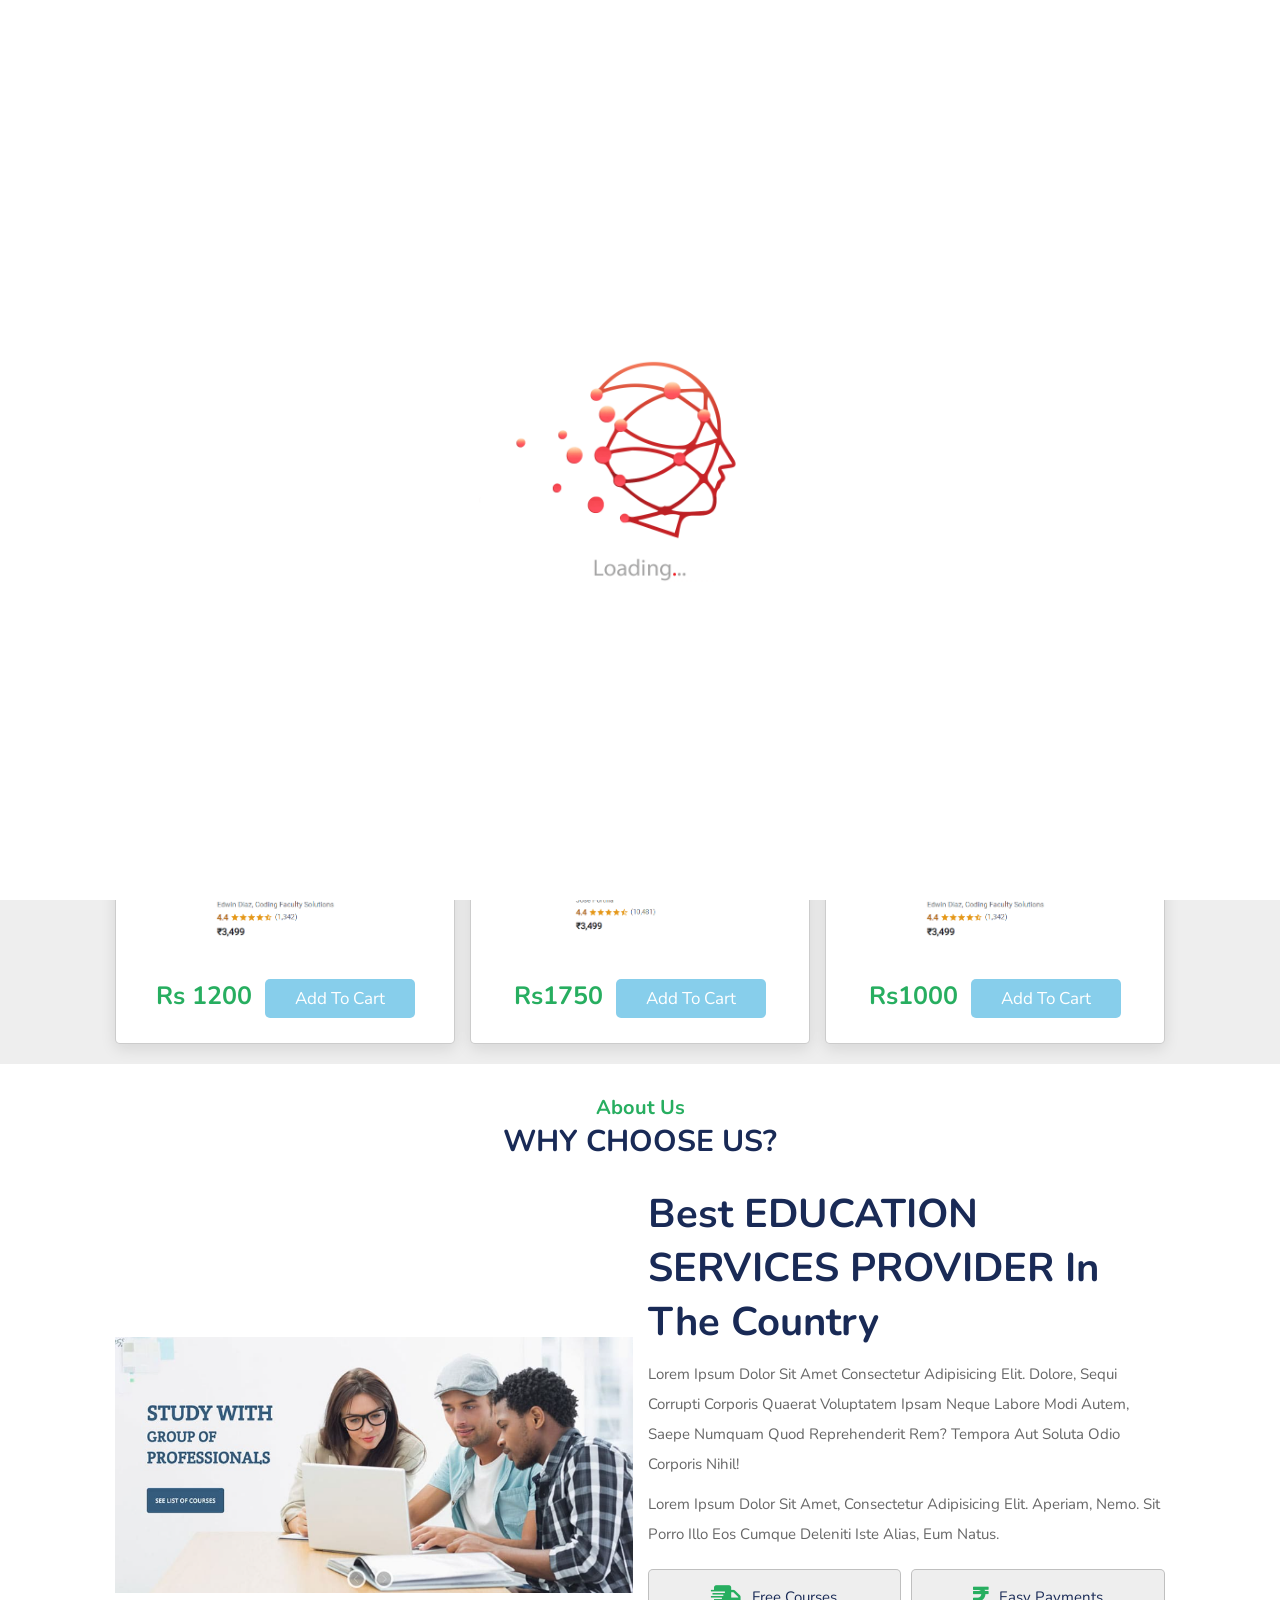
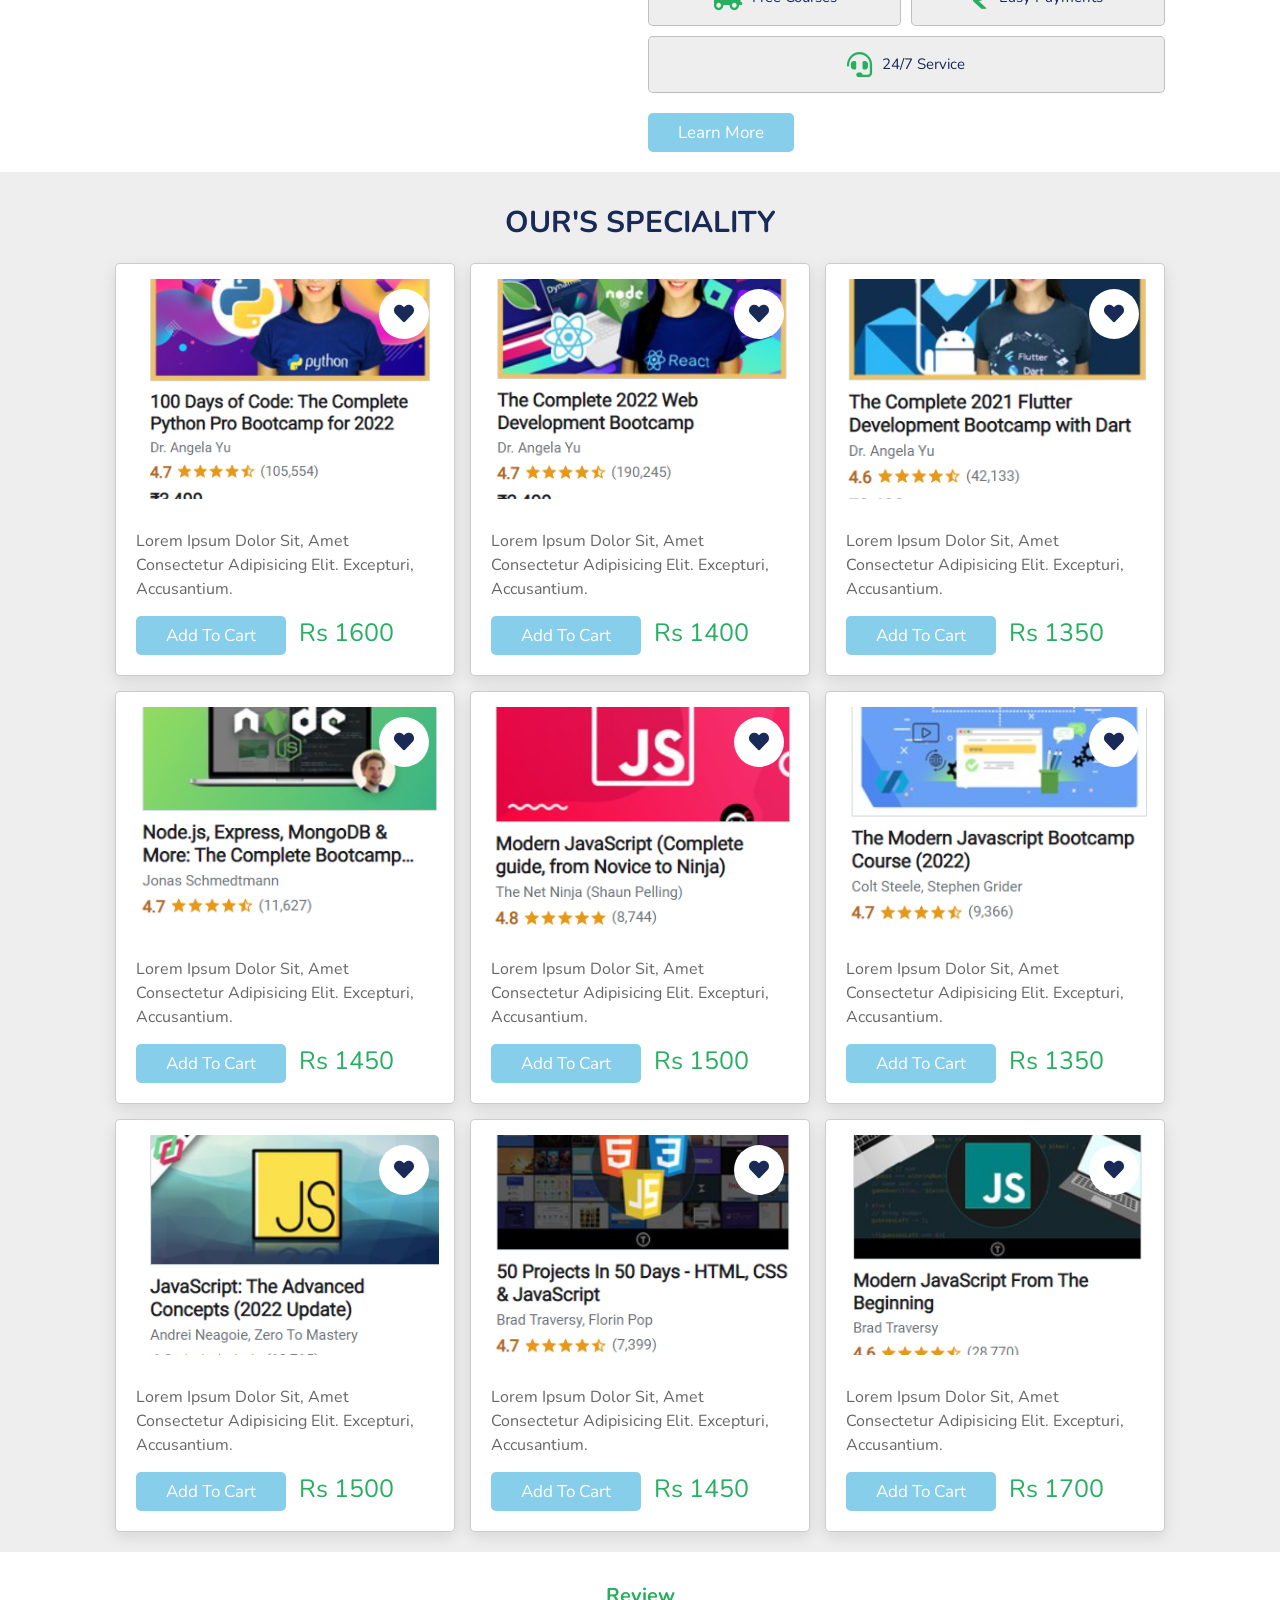
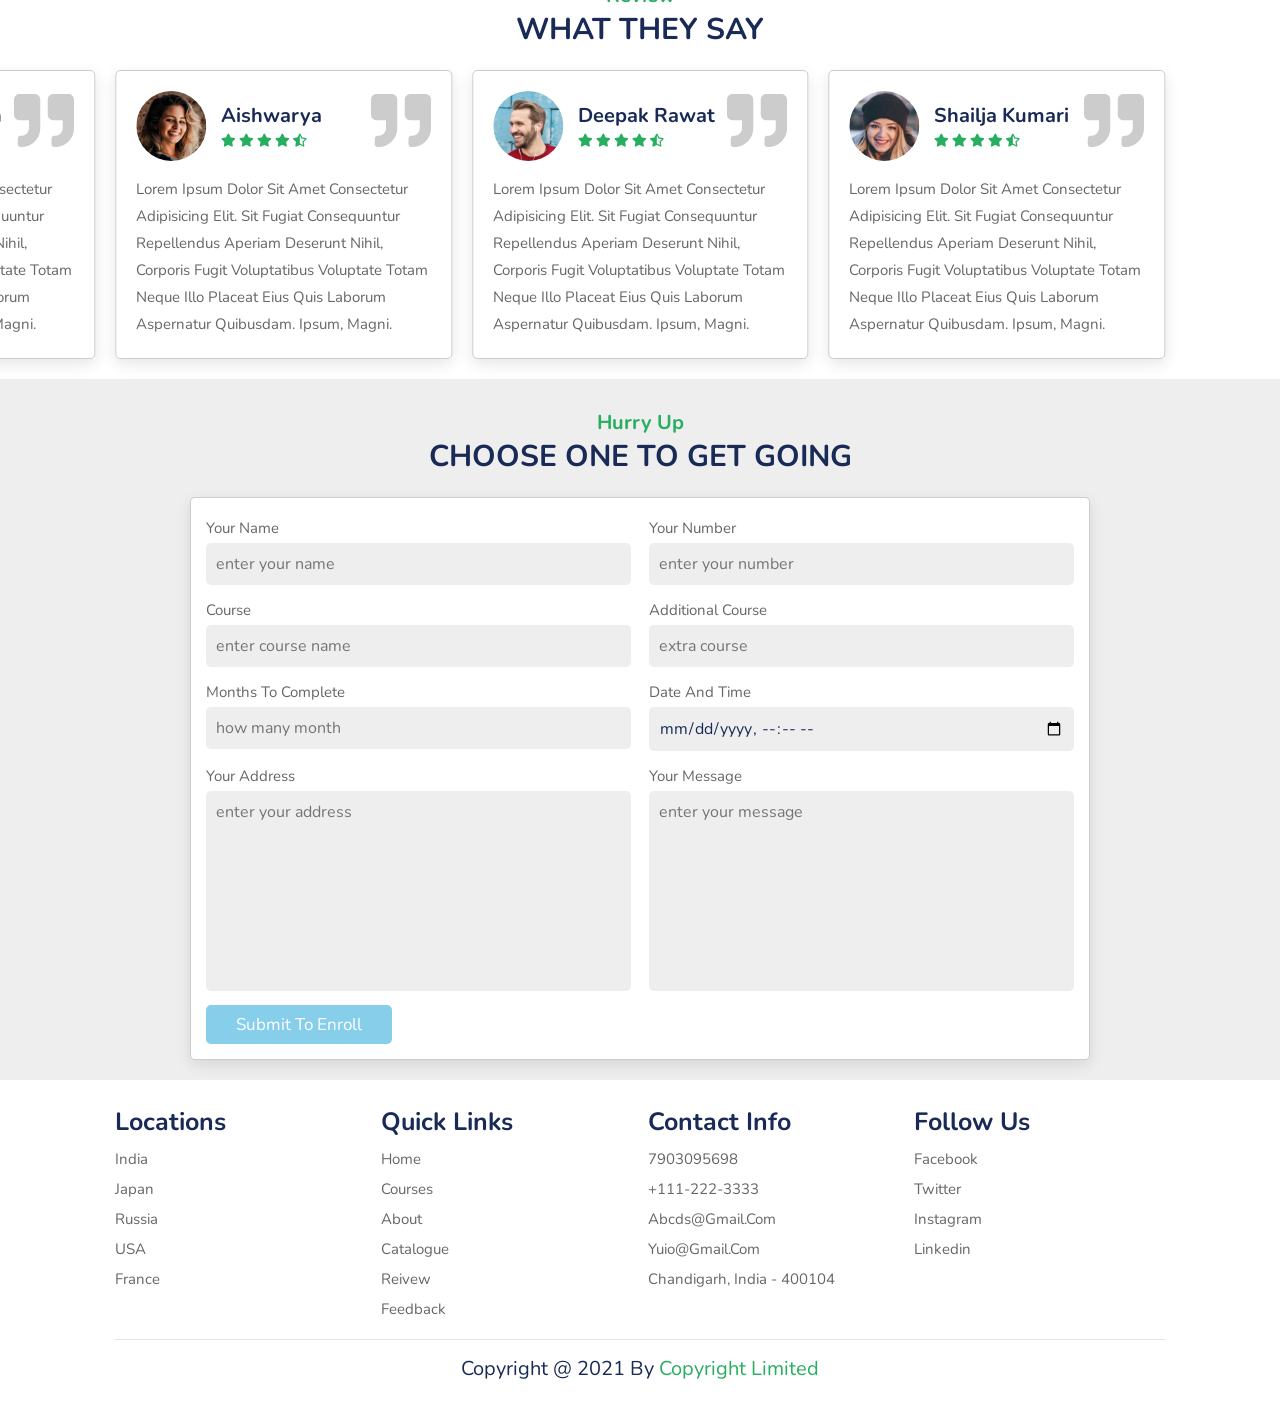
<file: index1.html>
<!DOCTYPE html>
<html lang="en">
<head>
    <meta charset="UTF-8">
    <meta http-equiv="X-UA-Compatible" content="IE=edge">
    <meta name="viewport" content="width=device-width, initial-scale=1.0">
    <title> Void Board </title>

    <link rel="stylesheet" href="https://unpkg.com/swiper/swiper-bundle.min.css" />

    <!-- font awesome cdn link  -->
    <link rel="stylesheet" href="https://cdnjs.cloudflare.com/ajax/libs/font-awesome/5.15.3/css/all.min.css">

    <!-- custom css file link  -->
    <link rel="stylesheet" href="style.css">
    <!-- <link rel="stylesheet" href="script.js"> -->

</head>
<body>
    
<!-- header section starts      -->

<header>

    <a href="#" class="logo"><i class="fas fa-book"></i>Void board</a>

    <nav class="navbar">
        <a class="#Home" href="/index1.html">home</a>
        <a href="/index3.html">courses</a>
        <a href="/index3.html">organization</a>
        <a href="/images/calendar.jpg">calendar</a>
        <a href="#">grade</a>
        <a href="/index1.html">about</a>
    </nav>

    <div class="icons">
        <i class="fas fa-bars" id="menu-bars"></i>
        <i class="fas fa-search" id="search-icon"></i>
        <a href="#" class="fas fa-heart"></a>
        <a href="#" class="fas fa-shopping-cart"></a>
    </div>

</header>

<!-- header section ends-->

<!-- search form  -->

<form action="" id="search-form">
    <input type="search" placeholder="search here..." name="" id="search-box">
    <label for="search-box" class="fas fa-search"></label>
    <i class="fas fa-times" id="close"></i>
</form>

<!-- home section starts  -->

<section class="home" id="home">

    <div class="swiper-container home-slider">

        <div class="swiper-wrapper wrapper">

            <div class="swiper-slide slide">
                <div class="content">
                    <span></span>
                    <h3></h3>
                    <p></p>
                   
                </div>
                <div class="image">
                    <img src="images/home-img-1.png" alt="">
                </div>
            </div>

            <div class="swiper-slide slide">
                <div class="content">
                    <span></span>
                    <h3></h3>
                    <p></p>
                  
                </div>
                <div class="image">
                    <img src="images/home-img-2.png" alt="">
                </div>
            </div>

            <div class="swiper-slide slide">
                <div class="content">
                    <span></span>
                    <h3></h3>
                    <p></p>
                   
                </div>
                <div class="image">
                    <img src="images/home-img-3.png" alt="">
                </div>
            </div>

        </div>

        <div class="swiper-pagination"></div>

    </div>

</section>

<!-- home section ends -->

<!-- dishes section starts  -->

<section class="dishes" id="dishes">

    <h3 class="sub-heading">  </h3>
    <h1 class="heading"> </h1>

    <div class="box-container">

        <div class="box">
            <a href="#" class="fas fa-heart"></a>
            <a href="#" class="fas fa-eye"></a>
            <img src="images/dish-1.png" alt="">
            <h3></h3>
            <div class="">
              
            </div>
            <span>Rs. 1200</span>
            <a href="#" class="btn">add to cart</a>
        </div>

        <div class="box">
            <a href="#" class="fas fa-heart"></a>
            <a href="#" class="fas fa-eye"></a>
            <img src="images/dish-2.png" alt="">
            <h3></h3>
            <div class="">
              
            </div>
            <span>Rs 1250</span>
            <a href="#" class="btn">add to cart</a>
        </div>

        <div class="box">
            <a href="#" class="fas fa-heart"></a>
            <a href="#" class="fas fa-eye"></a>
            <img src="images/dish-3.png" alt="">
            <h3></h3>
            <div class="">
              
            </div>
            <span>Rs 1150</span>
            <a href="#" class="btn">add to cart</a>
        </div>

        <div class="box">
            <a href="#" class="fas fa-heart"></a>
            <a href="#" class="fas fa-eye"></a>
            <img src="images/dish-4.png" alt="">
            <h3></h3>
            <div class="">
              
            </div>
            <span>Rs 1200</span>
            <a href="#" class="btn">add to cart</a>
        </div>

        <div class="box">
            <a href="#" class="fas fa-heart"></a>
            <a href="#" class="fas fa-eye"></a>
            <img src="images/dish-5.png" alt="">
            <h3></h3>
            <div class="">
             
            </div>
            <span>Rs1750</span>
            <a href="#" class="btn">add to cart</a>
        </div>

        <div class="box">
            <a href="#" class="fas fa-heart"></a>
            <a href="#" class="fas fa-eye"></a>
            <img src="images/dish-6.png" alt="">
            <h3></h3>
            <div class="">
           
            </div>
            <span>Rs1000</span>
            <a href="#" class="btn">add to cart</a>
        </div>

    </div>

</section>

<!-- dishes section ends -->

<!-- about section starts  -->

<section class="about" id="about">

    <h3 class="sub-heading"> about us </h3>
    <h1 class="heading"> why choose us? </h1>

    <div class="row">

        <div class="image">
            <img src="images/about-img.png" alt="">
        </div>

        <div class="content">
            <h3>best EDUCATION SERVICES PROVIDER in the country</h3>
            <p>Lorem ipsum dolor sit amet consectetur adipisicing elit. Dolore, sequi corrupti corporis quaerat voluptatem ipsam neque labore modi autem, saepe numquam quod reprehenderit rem? Tempora aut soluta odio corporis nihil!</p>
            <p>Lorem ipsum dolor sit amet, consectetur adipisicing elit. Aperiam, nemo. Sit porro illo eos cumque deleniti iste alias, eum natus.</p>
            <div class="icons-container">
                <div class="icons">
                    <i class="fas fa-shipping-fast"></i>
                    <span>free courses</span>
                </div>
                <div class="icons">
                    <i class="fas fa-rupee-sign"></i>
                    <span>easy payments</span>
                </div>
                <div class="icons">
                    <i class="fas fa-headset"></i>
                    <span>24/7 service</span>
                </div>
            </div>
            <a href="#" class="btn">learn more</a>
        </div>

    </div>

</section>

<!-- about section ends -->

<!-- menu section starts  -->

<section class="menu" id="menu">

    <h3 class="sub-heading"> </h3>
    <h1 class="heading"> Our's speciality </h1>

    <div class="box-container">

        <div class="box">
            <div class="image">
                <img src="images/menu-1.jpg" alt="">
                <a href="#" class="fas fa-heart"></a>
            </div>
            <div class="content">
                <div class="stars">
                 
                </div>
                <h3></h3>
                <p>Lorem ipsum dolor sit, amet consectetur adipisicing elit. Excepturi, accusantium.</p>
                <a href="#" class="btn">add to cart</a>
                <span class="price">Rs 1600</span>
            </div>
        </div>

        <div class="box">
            <div class="image">
                <img src="images/menu-2.jpg" alt="">
                <a href="#" class="fas fa-heart"></a>
            </div>
            <div class="content">
                <div class="stars">
                  
                </div>
                <h3></h3>
                <p>Lorem ipsum dolor sit, amet consectetur adipisicing elit. Excepturi, accusantium.</p>
                <a href="#" class="btn">add to cart</a>
                <span class="price">Rs 1400</span>
            </div>
        </div>

        <div class="box">
            <div class="image">
                <img src="images/menu-3.png" alt="">
                <a href="#" class="fas fa-heart"></a>
            </div>
            <div class="content">
                <div class="stars">
                   
                </div>
                <h3></h3>
                <p>Lorem ipsum dolor sit, amet consectetur adipisicing elit. Excepturi, accusantium.</p>
                <a href="#" class="btn">add to cart</a>
                <span class="price">Rs 1350</span>
            </div>
        </div>

        <div class="box">
            <div class="image">
                <img src="images/menu-4.png" alt="">
                <a href="#" class="fas fa-heart"></a>
            </div>
            <div class="content">
                <div class="stars">
               
                </div>
                <h3></h3>
                <p>Lorem ipsum dolor sit, amet consectetur adipisicing elit. Excepturi, accusantium.</p>
                <a href="#" class="btn">add to cart</a>
                <span class="price">Rs 1450</span>
            </div>
        </div>

        <div class="box">
            <div class="image">
                <img src="images/menu-5.png" alt="">
                <a href="#" class="fas fa-heart"></a>
            </div>
            <div class="content">
                <div class="stars">
               
                </div>
                <h3></h3>
                <p>Lorem ipsum dolor sit, amet consectetur adipisicing elit. Excepturi, accusantium.</p>
                <a href="#" class="btn">add to cart</a>
                <span class="price">Rs 1500</span>
            </div>
        </div>

        <div class="box">
            <div class="image">
                <img src="images/menu-6.png" alt="">
                <a href="#" class="fas fa-heart"></a>
            </div>
            <div class="content">
                <div class="stars">
              
                </div>
                <h3></h3>
                <p>Lorem ipsum dolor sit, amet consectetur adipisicing elit. Excepturi, accusantium.</p>
                <a href="#" class="btn">add to cart</a>
                <span class="price">Rs 1350</span>
            </div>
        </div>

        <div class="box">
            <div class="image">
                <img src="images/menu-7.png" alt="">
                <a href="#" class="fas fa-heart"></a>
            </div>
            <div class="content">
                <div class="stars">
                
                </div>
                <h3></h3>
                <p>Lorem ipsum dolor sit, amet consectetur adipisicing elit. Excepturi, accusantium.</p>
                <a href="#" class="btn">add to cart</a>
                <span class="price">Rs 1500</span>
            </div>
        </div>

        <div class="box">
            <div class="image">
                <img src="images/menu-8.png" alt="">
                <a href="#" class="fas fa-heart"></a>
            </div>
            <div class="content">
                <div class="stars">
                 
                </div>
                <h3></h3>
                <p>Lorem ipsum dolor sit, amet consectetur adipisicing elit. Excepturi, accusantium.</p>
                <a href="#" class="btn">add to cart</a>
                <span class="price">Rs 1450</span>
            </div>
        </div>

        <div class="box">
            <div class="image">
                <img src="images/menu-9.png" alt="">
                <a href="#" class="fas fa-heart"></a>
            </div>
            <div class="content">
                <div class="stars">
                   
                </div>
                <h3></h3>
                <p>Lorem ipsum dolor sit, amet consectetur adipisicing elit. Excepturi, accusantium.</p>
                <a href="#" class="btn">add to cart</a>
                <span class="price">Rs 1700</span>
            </div>
        </div>

    </div>

</section>

<!-- menu section ends -->

<!-- review section starts  -->

<section class="review" id="review">

    <h3 class="sub-heading">  review </h3>
    <h1 class="heading"> what they say </h1>

    <div class="swiper-container review-slider">

        <div class="swiper-wrapper">

            <div class="swiper-slide slide">
                <i class="fas fa-quote-right"></i>
                <div class="user">
                    <img src="images/pic-1.png" alt="">
                    <div class="user-info">
                        <h3>Deepak Rawat</h3>
                        <div class="stars">
                            <i class="fas fa-star"></i>
                            <i class="fas fa-star"></i>
                            <i class="fas fa-star"></i>
                            <i class="fas fa-star"></i>
                            <i class="fas fa-star-half-alt"></i>
                        </div>
                    </div>
                </div>
                <p>Lorem ipsum dolor sit amet consectetur adipisicing elit. Sit fugiat consequuntur repellendus aperiam deserunt nihil, corporis fugit voluptatibus voluptate totam neque illo placeat eius quis laborum aspernatur quibusdam. Ipsum, magni.</p>
            </div>

            <div class="swiper-slide slide">
                <i class="fas fa-quote-right"></i>
                <div class="user">
                    <img src="images/pic-2.png" alt="">
                    <div class="user-info">
                        <h3>Shailja Kumari</h3>
                        <div class="stars">
                            <i class="fas fa-star"></i>
                            <i class="fas fa-star"></i>
                            <i class="fas fa-star"></i>
                            <i class="fas fa-star"></i>
                            <i class="fas fa-star-half-alt"></i>
                        </div>
                    </div>
                </div>
                <p>Lorem ipsum dolor sit amet consectetur adipisicing elit. Sit fugiat consequuntur repellendus aperiam deserunt nihil, corporis fugit voluptatibus voluptate totam neque illo placeat eius quis laborum aspernatur quibusdam. Ipsum, magni.</p>
            </div>

            <div class="swiper-slide slide">
                <i class="fas fa-quote-right"></i>
                <div class="user">
                    <img src="images/pic-3.png" alt="">
                    <div class="user-info">
                        <h3>Jaspreet Singh</h3>
                        <div class="stars">
                            <i class="fas fa-star"></i>
                            <i class="fas fa-star"></i>
                            <i class="fas fa-star"></i>
                            <i class="fas fa-star"></i>
                            <i class="fas fa-star-half-alt"></i>
                        </div>
                    </div>
                </div>
                <p>Lorem ipsum dolor sit amet consectetur adipisicing elit. Sit fugiat consequuntur repellendus aperiam deserunt nihil, corporis fugit voluptatibus voluptate totam neque illo placeat eius quis laborum aspernatur quibusdam. Ipsum, magni.</p>
            </div>

            <div class="swiper-slide slide">
                <i class="fas fa-quote-right"></i>
                <div class="user">
                    <img src="images/pic-4.png" alt="">
                    <div class="user-info">
                        <h3>Aishwarya</h3>
                        <div class="stars">
                            <i class="fas fa-star"></i>
                            <i class="fas fa-star"></i>
                            <i class="fas fa-star"></i>
                            <i class="fas fa-star"></i>
                            <i class="fas fa-star-half-alt"></i>
                        </div>
                    </div>
                </div>
                <p>Lorem ipsum dolor sit amet consectetur adipisicing elit. Sit fugiat consequuntur repellendus aperiam deserunt nihil, corporis fugit voluptatibus voluptate totam neque illo placeat eius quis laborum aspernatur quibusdam. Ipsum, magni.</p>
            </div>

        </div>

    </div>
    
</section>

<!-- review section ends -->

<!-- order section starts  -->

<section class="order" id="order">

    <h3 class="sub-heading"> Hurry Up </h3>
    <h1 class="heading"> Choose one to get going </h1>

    <form action="">

        <div class="inputBox">
            <div class="input">
                <span>your name</span>
                <input type="text" placeholder="enter your name">
            </div>
            <div class="input">
                <span>your number</span>
                <input type="number" placeholder="enter your number">
            </div>
        </div>
        <div class="inputBox">
            <div class="input">
                <span> Course</span>
                <input type="text" placeholder="enter course name">
            </div>
            <div class="input">
                <span>additional Course</span>
                <input type="test" placeholder="extra course">
            </div>
        </div>
        <div class="inputBox">
            <div class="input">
                <span>Months to complete</span>
                <input type="number" placeholder="how many month">
            </div>
            <div class="input">
                <span>date and time</span>
                <input type="datetime-local">
            </div>
        </div>
        <div class="inputBox">
            <div class="input">
                <span>your address</span>
                <textarea name="" placeholder="enter your address" id="" cols="30" rows="10"></textarea>
            </div>
            <div class="input">
                <span>your message</span>
                <textarea name="" placeholder="enter your message" id="" cols="30" rows="10"></textarea>
            </div>
        </div>

        <input type="submit" value="Submit to Enroll" class="btn">

    </form>

</section>

<!-- order section ends -->

<!-- footer section starts  -->

<section class="footer">

    <div class="box-container">

        <div class="box">
            <h3>locations</h3>
            <a href="#">india</a>
            <a href="#">japan</a>
            <a href="#">russia</a>
            <a href="#">USA</a>
            <a href="#">france</a>
        </div>

        <div class="box">
            <h3>quick links</h3>
            <a href="#">home</a>
            <a href="#">courses</a>
            <a href="#">about</a>
            <a href="#">catalogue</a>
            <a href="#">reivew</a>
            <a href="#">feedback</a>
        </div>

        <div class="box">
            <h3>contact info</h3>
            <a href="#">7903095698</a>
            <a href="#">+111-222-3333</a>
            <a href="#">abcds@gmail.com</a>
            <a href="#">yuio@gmail.com</a>
            <a href="https://www.googlemap.com/">chandigarh, india - 400104</a>
        </div>

        <div class="box">
            <h3>follow us</h3>
            <a href="https://www.facebook.com/">facebook</a>
            <a href="https://www.twitter.com/">twitter</a>
            <a href="https://www.instagram.com/">instagram</a>
            <a href="https://www.linkedin.com/">linkedin</a>
        </div>

    </div>

    <div class="credit"> copyright @ 2021 by <span>Copyright limited</span> </div>

</section>

<!-- footer section ends -->

<!-- loader part  -->
<div class="loader-container">
    <img src="images/loader.gif" alt="">
</div>







<script src="https://unpkg.com/swiper/swiper-bundle.min.js"></script>

<!-- custom js file link  -->
<script src="script.js"></script>

</body>
</html>
</file>
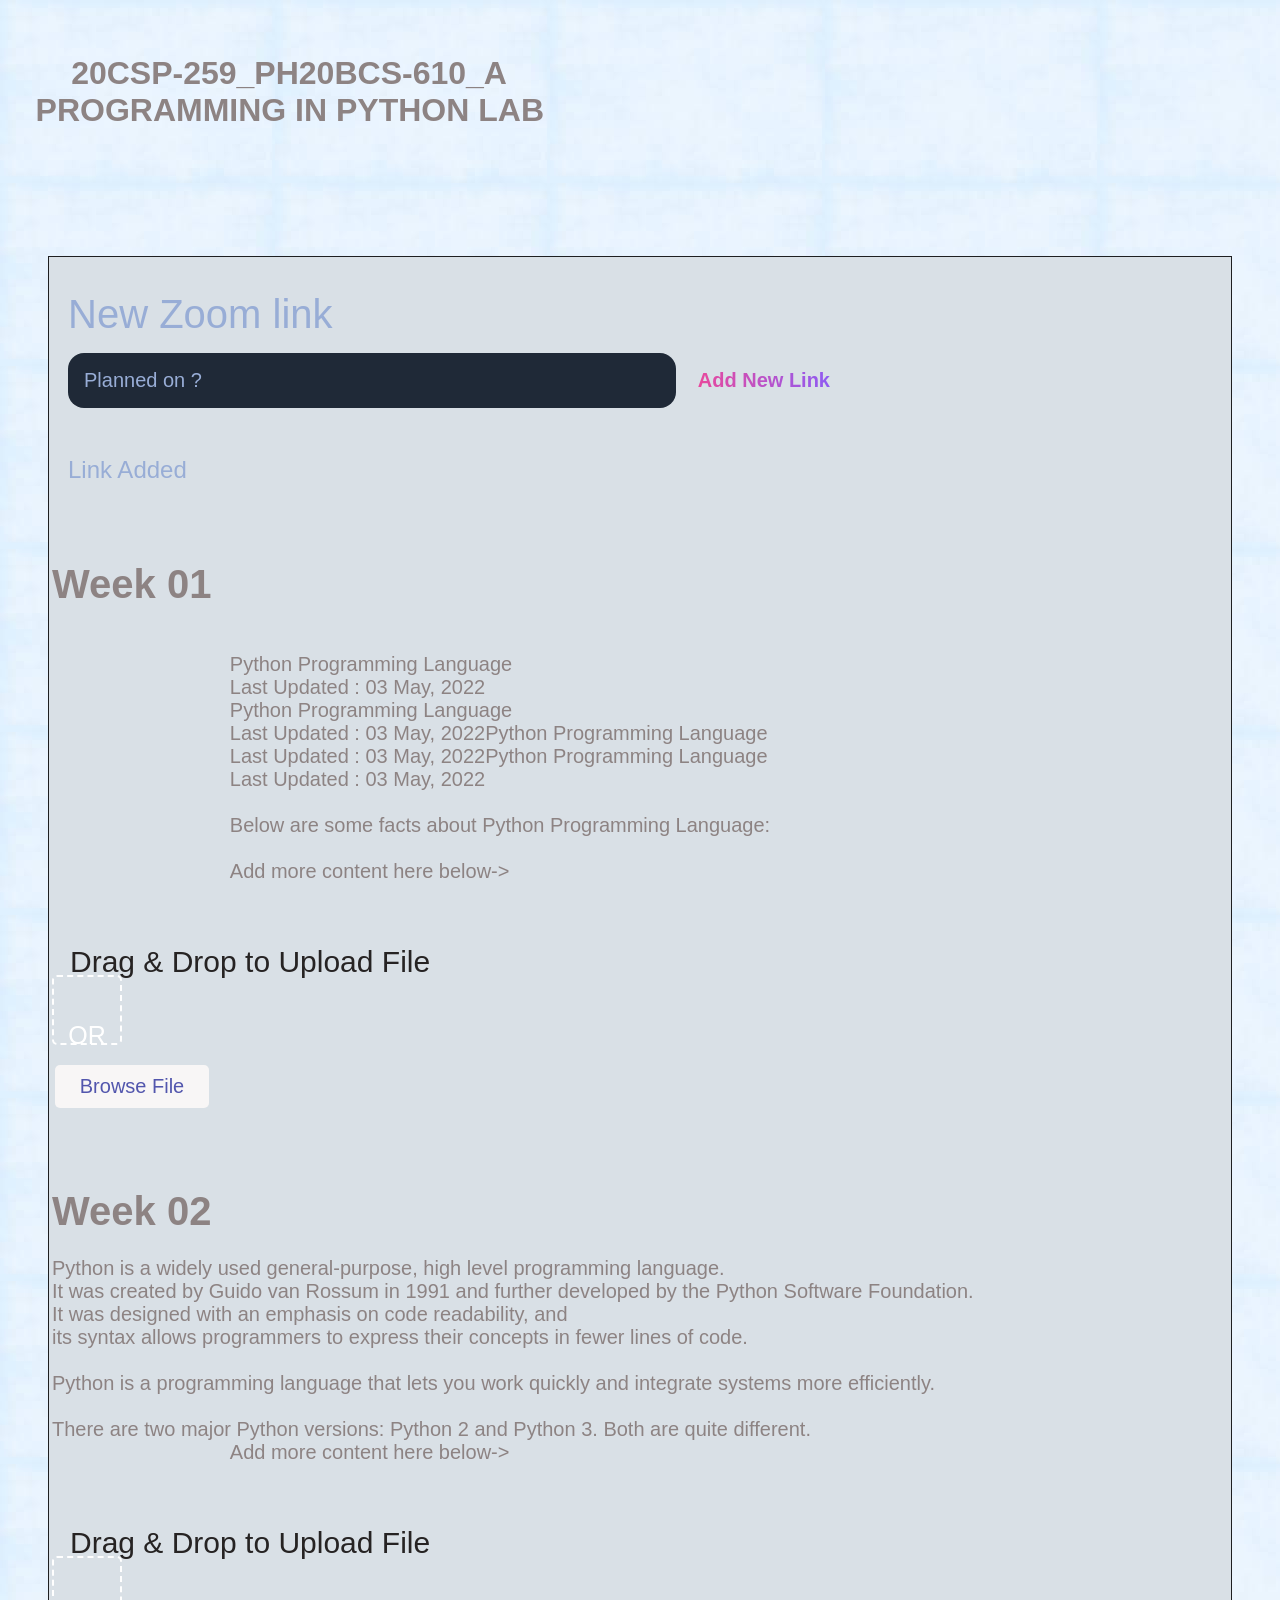
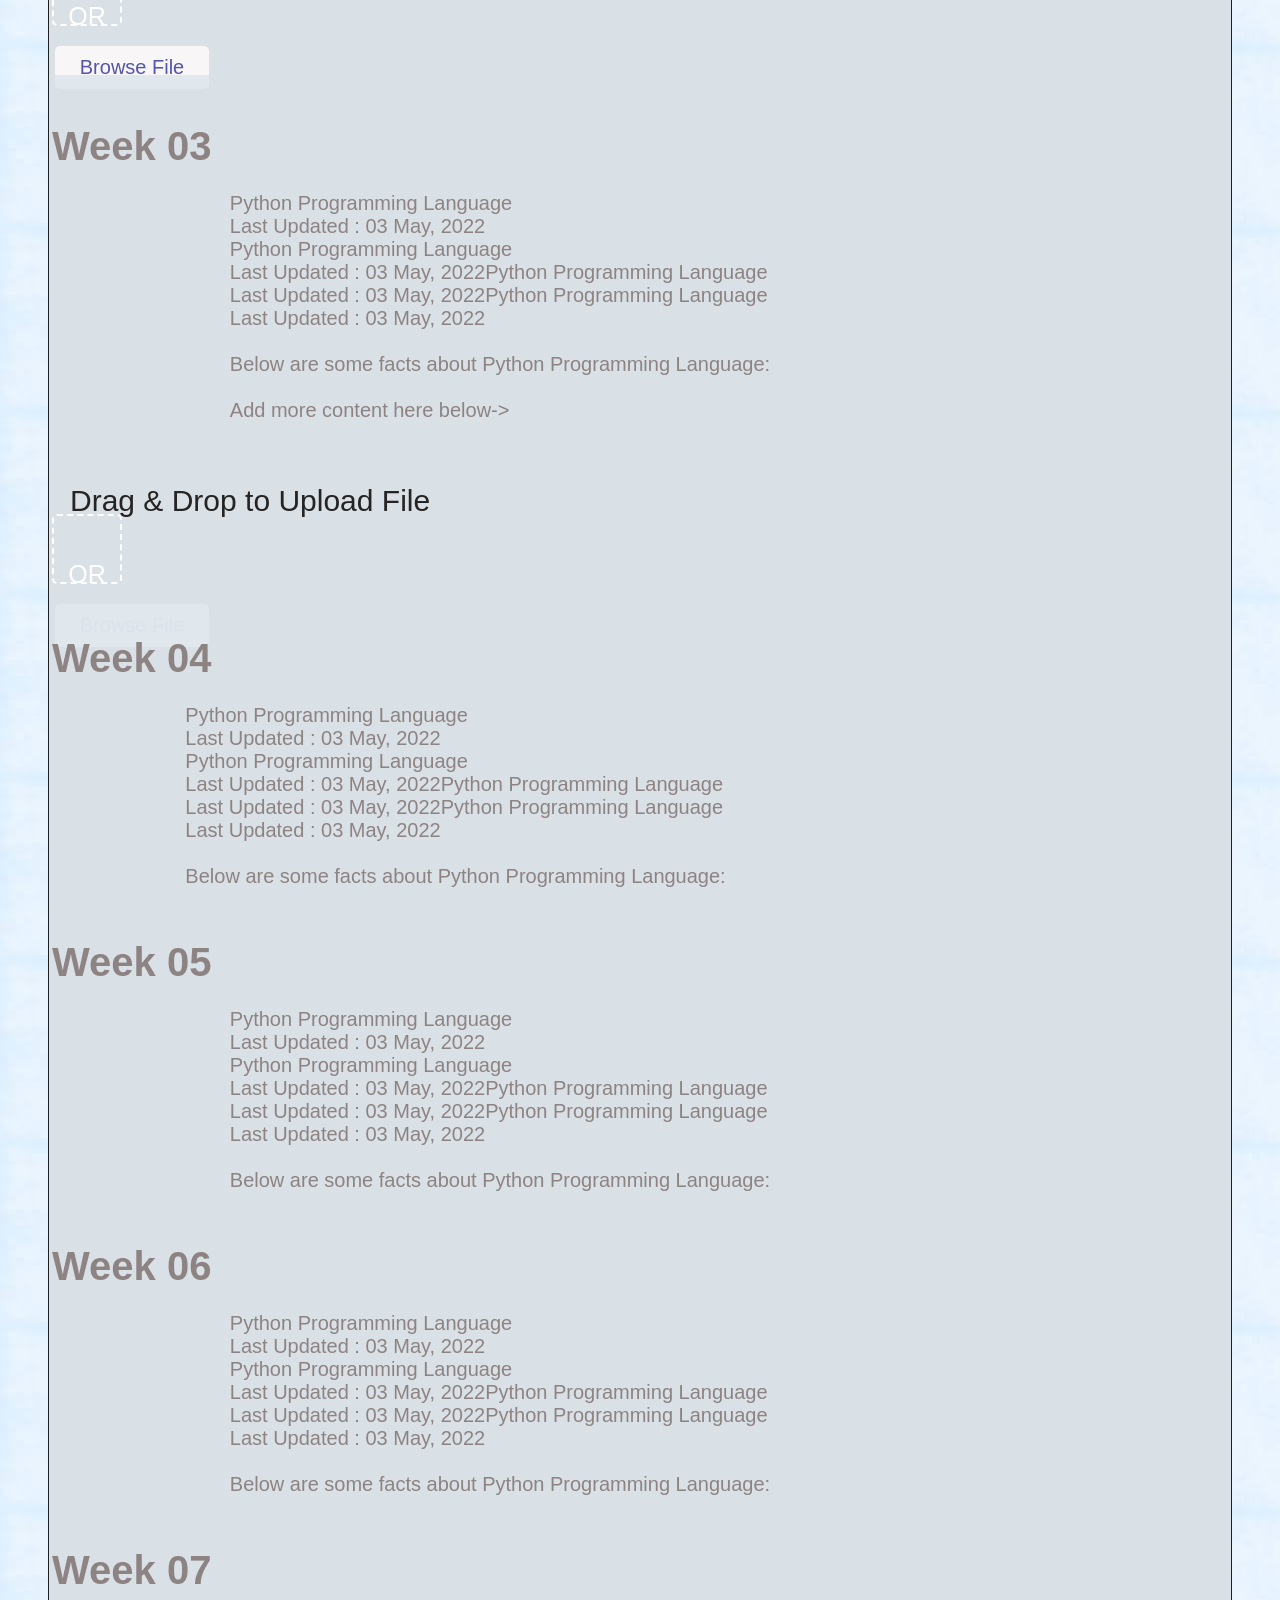
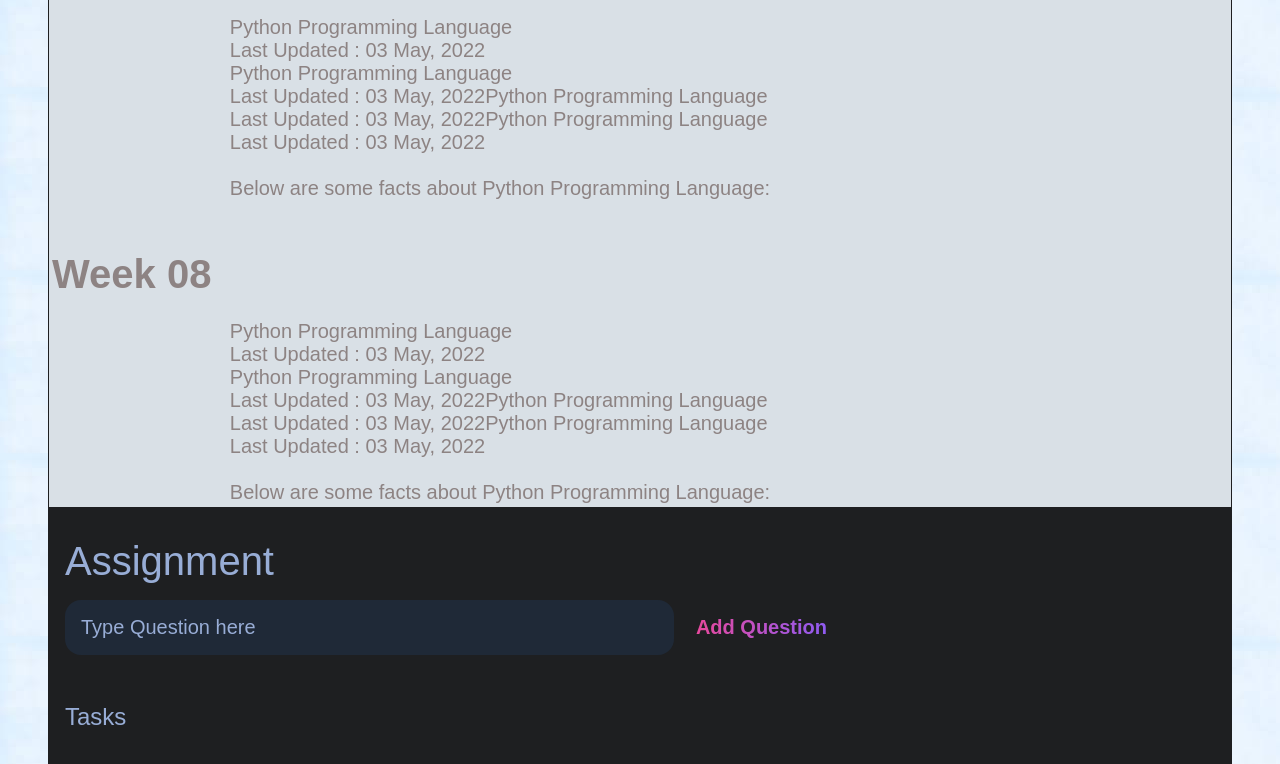
<file: index4.html>
<!DOCTYPE html>
<html lang="en">
<head>
	<meta charset="UTF-8">
	<meta http-equiv="X-UA-Compatible" content="IE=edge">
	<meta name="viewport" content="width=device-width, initial-scale=1.0">
	<title>Course</title>

	<link rel="stylesheet" href="main4.css" />
</head>
<style>
	body {
	  background-image: url('/images/8085.jpg');
	  
	}
	</style>
<body>
<pre>                                   <h1>
	20CSP-259_PH20BCS-610_A
    PROGRAMMING IN PYTHON LAB
	</h1>

	<p></p>
	</pre>

	          
	<div class="grid-container">
		<div class="grid-item">
			<header>
				<h1>New Zoom link</h1>
				<form id="new-task-form">
					<input 
						type="text" 
						name="new-task-input" 
						id="new-task-input" 
						placeholder="Planned on ?" />
					<input 
						type="submit"
						id="new-task-submit" 
						value="Add New Link" />
				</form>
			</header>
			<main>
				<section class="task-list">
					<h2>Link Added</h2>
		
					<div id="tasks">
		
						<!-- <div class="task">
							<div class="content">
								<input 
									type="text" 
									class="text" 
									value="A new task"
									readonly>
							</div>
							<div class="actions">
								<button class="edit">Edit</button>
								<button class="delete">Delete</button>
							</div>
						</div> -->
		
					</div>
				</section>
			</main>
			<pre>
			<p>
<h1>Week 01</h1>
		
				Python Programming Language
				Last Updated : 03 May, 2022
				Python Programming Language
				Last Updated : 03 May, 2022Python Programming Language
				Last Updated : 03 May, 2022Python Programming Language
				Last Updated : 03 May, 2022
				
				Below are some facts about Python Programming Language:

				<label for="fname">Add more content here below</label>-><input type="text" id="fname" name="fname"><br><br>
			
				<div class="drag-area">
					<div class="icon"><i class="fas fa-cloud-upload-alt"></i></div>
					<header>Drag & Drop to Upload File</header>
					<span>OR</span>
					<button>Browse File</button>
					<input type="file" hidden>
				  </div>
				
               		  
			</p></pre>
			
		</div>
	  <div class="grid-item">
		<pre>
			<p>
<h1>Week 02</h1>
Python is a widely used general-purpose, high level programming language. 
It was created by Guido van Rossum in 1991 and further developed by the Python Software Foundation. 
It was designed with an emphasis on code readability, and 
its syntax allows programmers to express their concepts in fewer lines of code.

Python is a programming language that lets you work quickly and integrate systems more efficiently.

There are two major Python versions: Python 2 and Python 3. Both are quite different.
				<label for="fname">Add more content here below</label>-><input type="text" id="fname" name="fname"><br><br>
			
				<div class="drag-area">
					<div class="icon"><i class="fas fa-cloud-upload-alt"></i></div>
					<header>Drag & Drop to Upload File</header>
					<span>OR</span>
					<button>Browse File</button>
					<input type="file" hidden>
				  </div>
			</p></pre>
	  </div>
	  <div class="grid-item">
		<pre>
			<p>
<h1>Week 03</h1>				
				Python Programming Language
				Last Updated : 03 May, 2022
				Python Programming Language
				Last Updated : 03 May, 2022Python Programming Language
				Last Updated : 03 May, 2022Python Programming Language
				Last Updated : 03 May, 2022
				
				Below are some facts about Python Programming Language:
			
				<label for="fname">Add more content here below</label>-><input type="text" id="fname" name="fname"><br><br>
			
				<div class="drag-area">
					<div class="icon"><i class="fas fa-cloud-upload-alt"></i></div>
					<header>Drag & Drop to Upload File</header>
					<span>OR</span>
					<button>Browse File</button>
					<input type="file" hidden>
				  </div></p></pre>
	  </div>  
	  <div class="grid-item"><pre>
		<p>
<h1>Week 04</h1>			
			Python Programming Language
			Last Updated : 03 May, 2022
			Python Programming Language
			Last Updated : 03 May, 2022Python Programming Language
			Last Updated : 03 May, 2022Python Programming Language
			Last Updated : 03 May, 2022
			
			Below are some facts about Python Programming Language:</p></pre></div>
	  <div class="grid-item">
		<pre>
			<p>
<h1>Week 05</h1>
				Python Programming Language
				Last Updated : 03 May, 2022
				Python Programming Language
				Last Updated : 03 May, 2022Python Programming Language
				Last Updated : 03 May, 2022Python Programming Language
				Last Updated : 03 May, 2022
				
				Below are some facts about Python Programming Language:</p></pre>
	  </div>
	  <div class="grid-item">
		<pre>
			<p>
<h1>Week 06</h1>
				Python Programming Language
				Last Updated : 03 May, 2022
				Python Programming Language
				Last Updated : 03 May, 2022Python Programming Language
				Last Updated : 03 May, 2022Python Programming Language
				Last Updated : 03 May, 2022
				
				Below are some facts about Python Programming Language:</p></pre>
	  </div>  
	  <div class="grid-item">
		<pre>
			<p>
<h1>Week 07</h1>
				Python Programming Language
				Last Updated : 03 May, 2022
				Python Programming Language
				Last Updated : 03 May, 2022Python Programming Language
				Last Updated : 03 May, 2022Python Programming Language
				Last Updated : 03 May, 2022
				
				Below are some facts about Python Programming Language:</p></pre>
	  </div>
	  <div class="grid-item">
		<pre>
			<p>
<h1>Week 08</h1>
				Python Programming Language
				Last Updated : 03 May, 2022
				Python Programming Language
				Last Updated : 03 May, 2022Python Programming Language
				Last Updated : 03 May, 2022Python Programming Language
				Last Updated : 03 May, 2022
				
				Below are some facts about Python Programming Language:</p></pre>
	  </div>
	 

	<header>
		<h1>Assignment</h1>
		<form id="new-task-form">
			<input 
				type="text" 
				name="new-task-input" 
				id="new-task-input" 
				placeholder="Type Question here" />
			<input 
				type="submit"
				id="new-task-submit" 
				value="Add Question" />
		</form>
	</header>
	<main>
		<section class="task-list">
			<h2>Tasks </h2>

			<div id="Question Added">

				<!-- <div class="task">
					<div class="content">
						<input 
							type="text" 
							class="text" 
							value="A new task"
							readonly>
					</div>
					<div class="actions">
						<button class="edit">Edit</button>
						<button class="delete">Delete</button>
					</div>
				</div> -->

			</div>
		</section>
	</main>

	<script src="main4.js"></script>
</body>
</html>
</file>
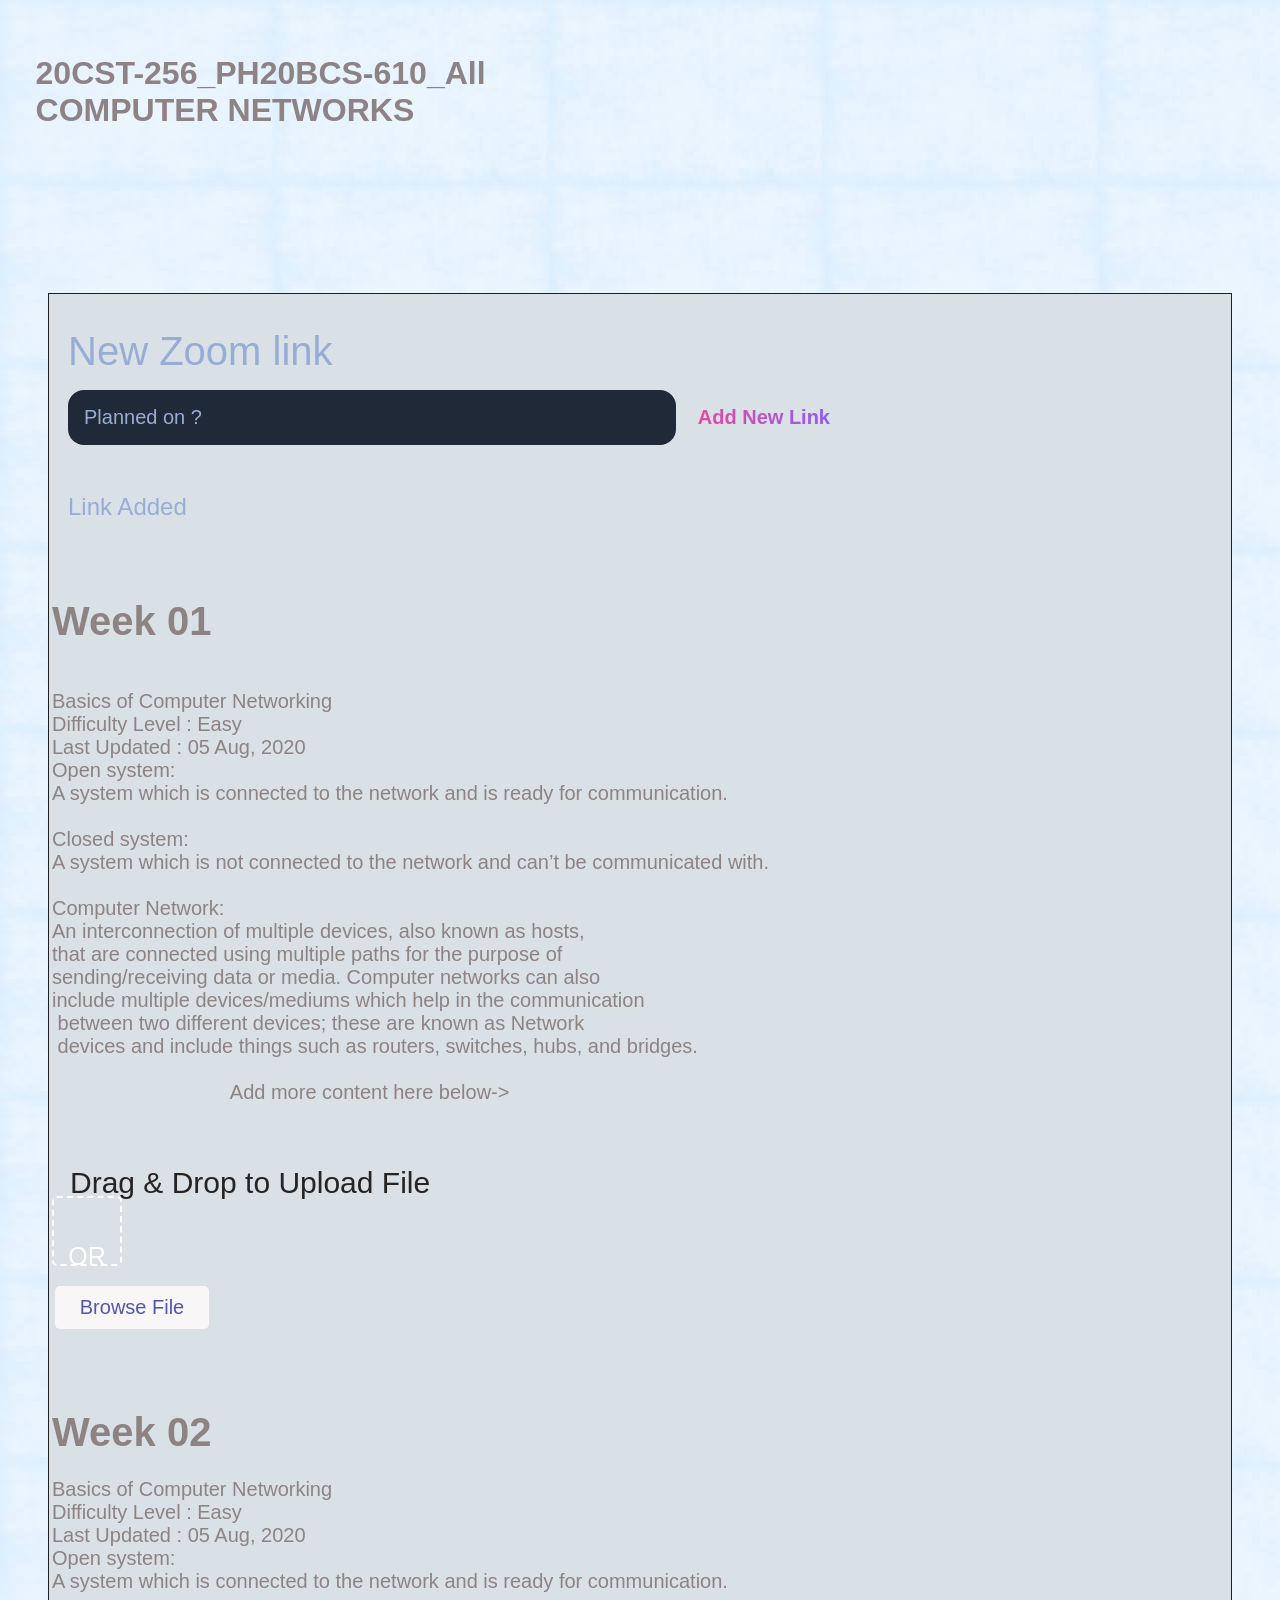
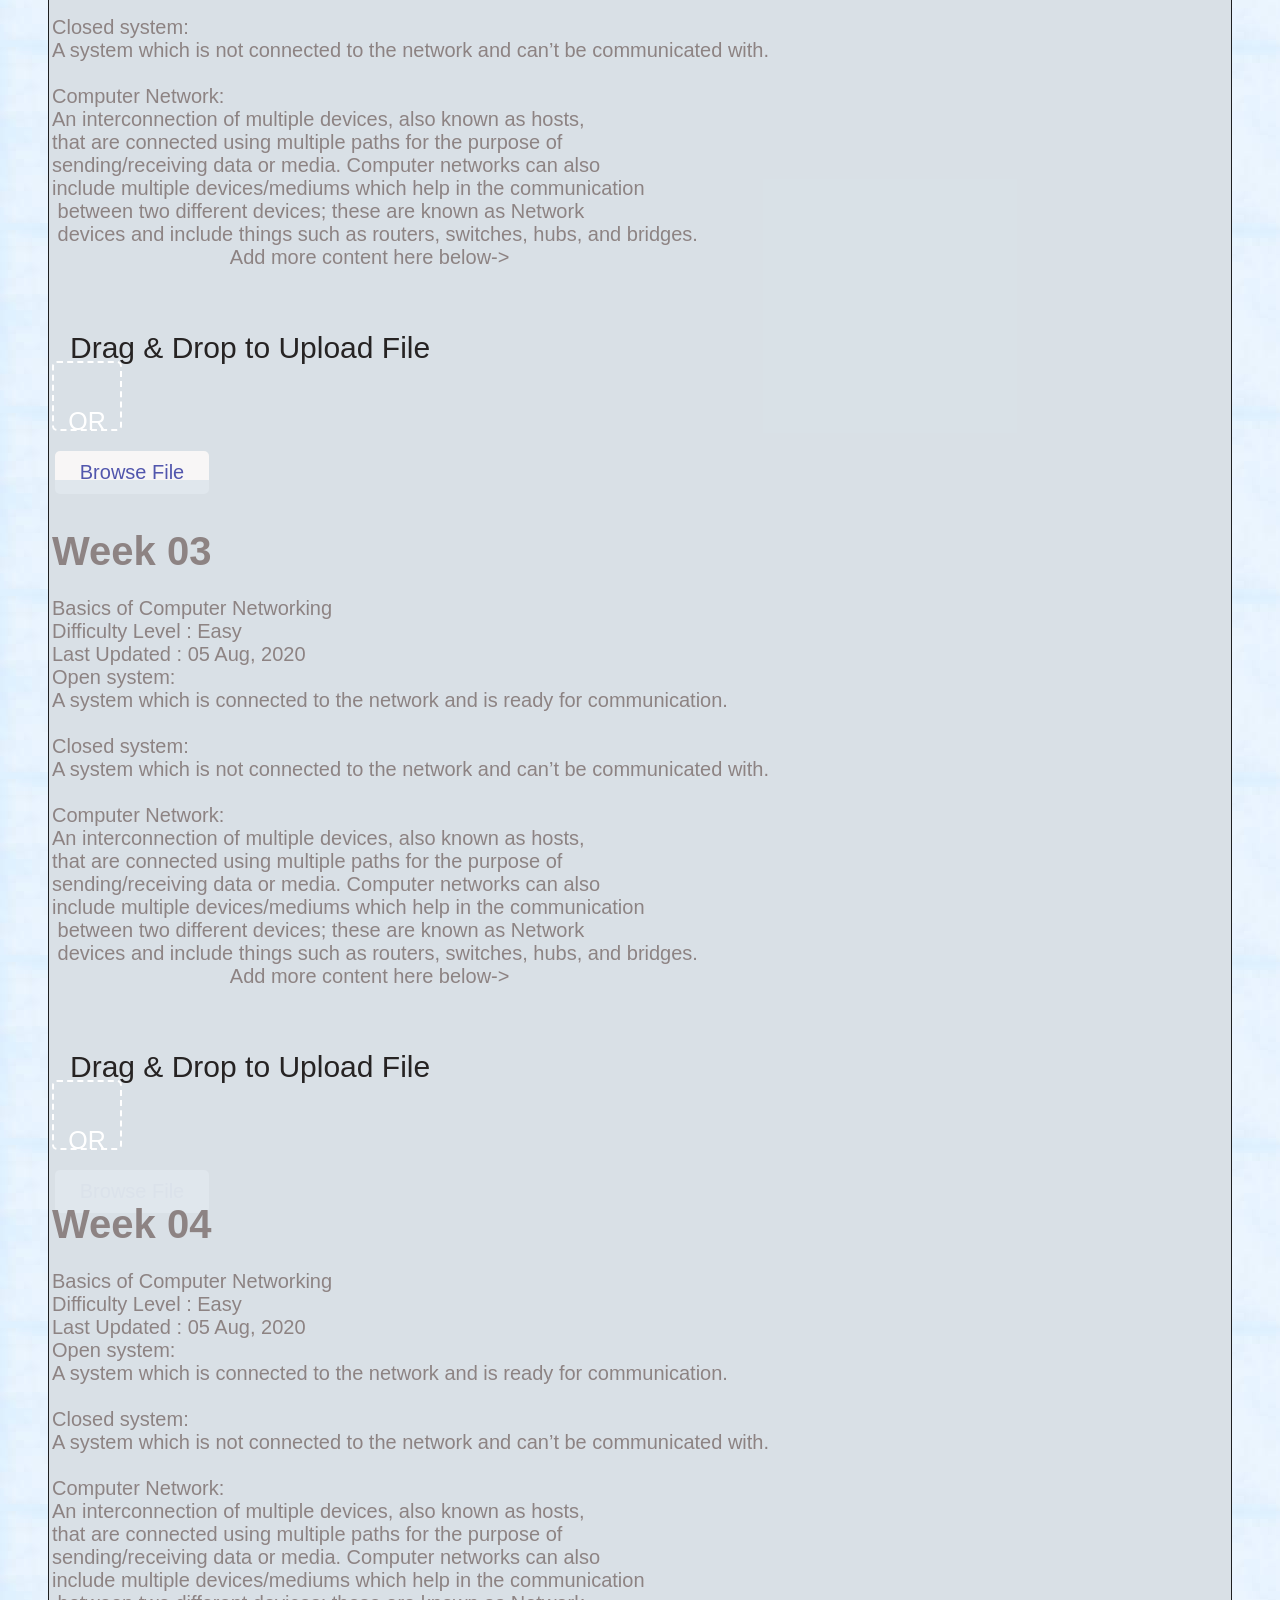
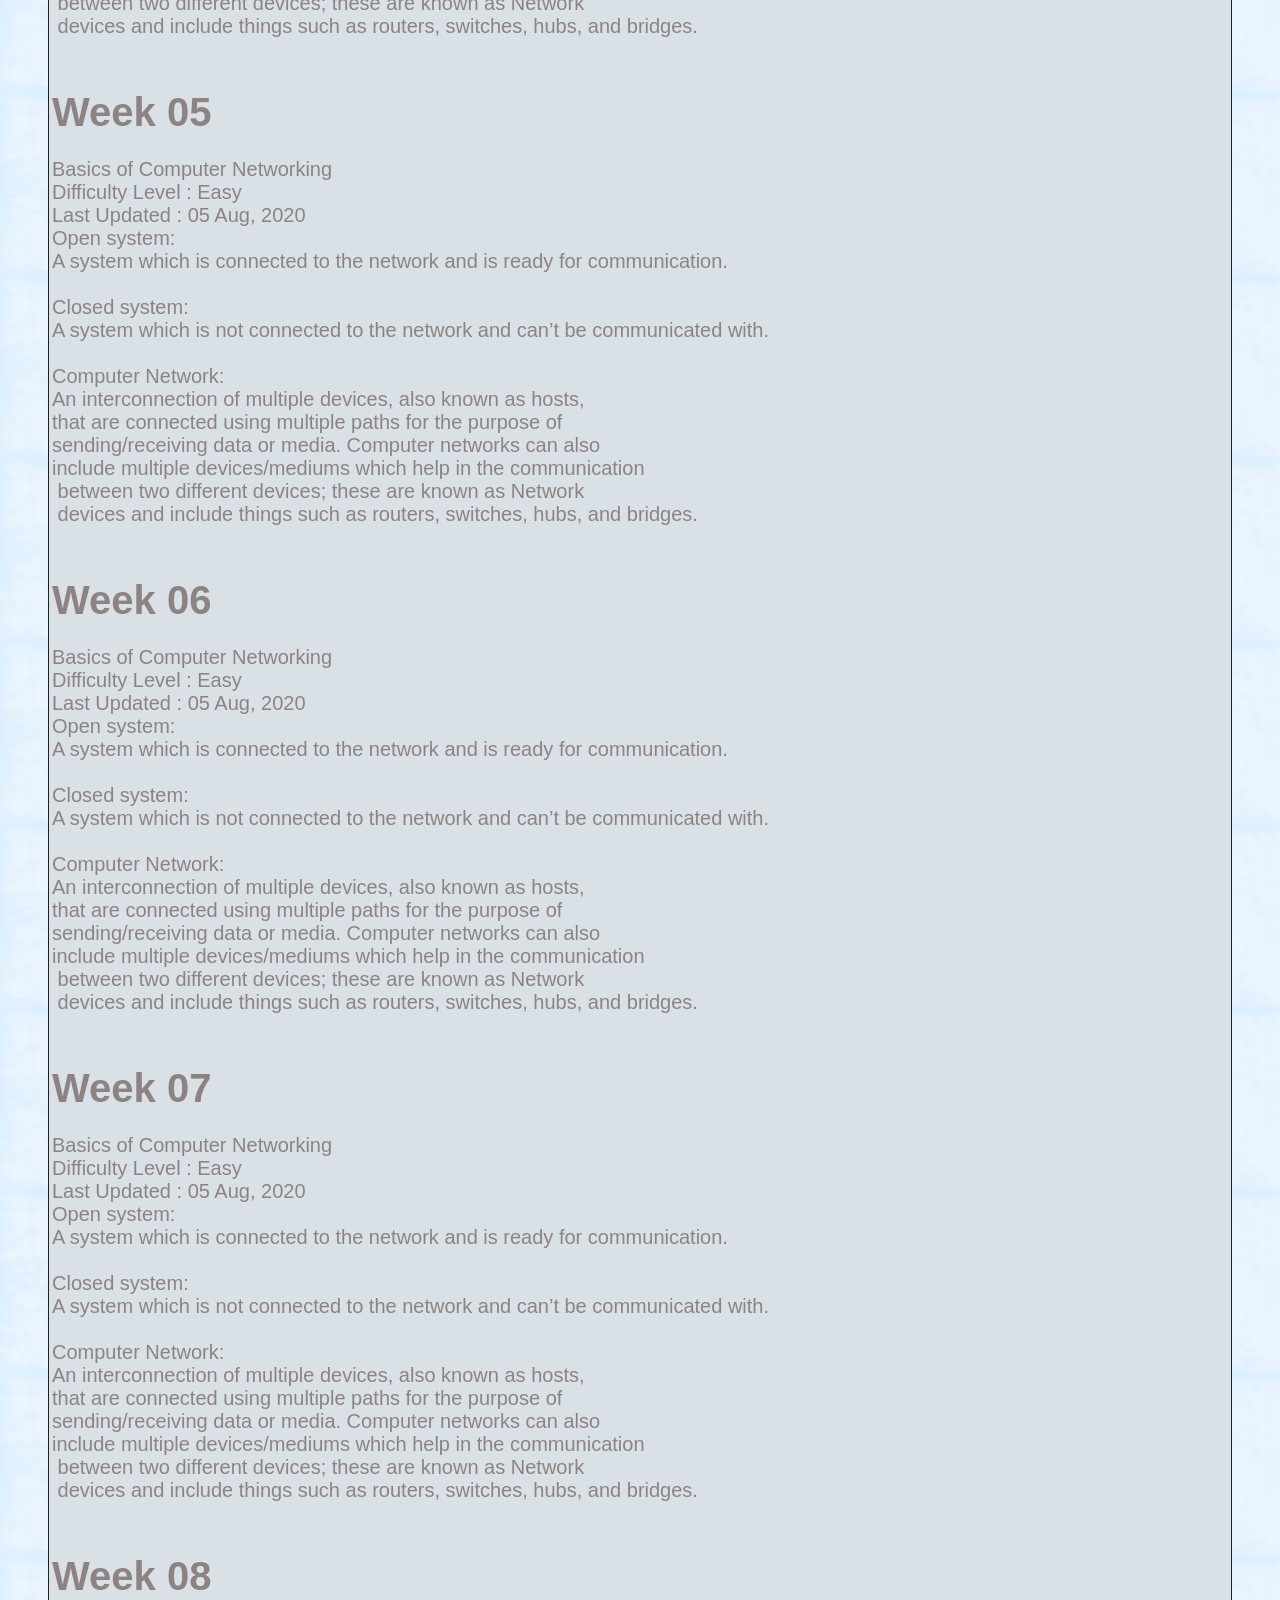
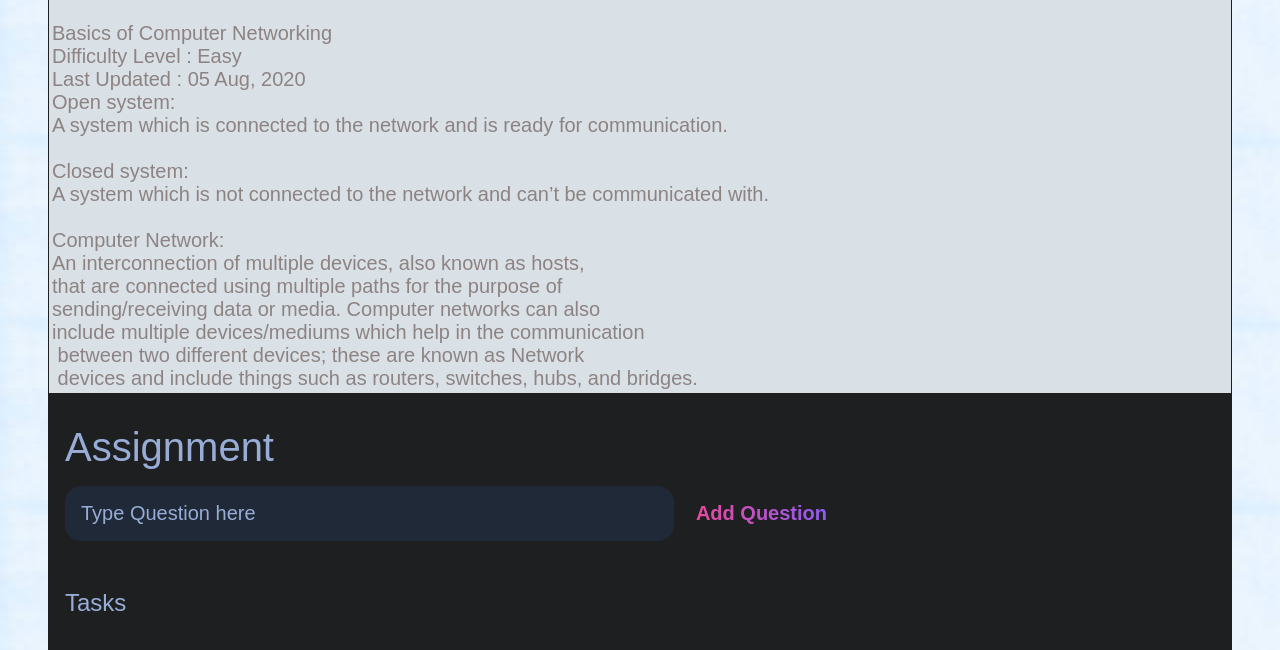
<file: index5.html>
<!DOCTYPE html>
<html lang="en">
<head>
	<meta charset="UTF-8">
	<meta http-equiv="X-UA-Compatible" content="IE=edge">
	<meta name="viewport" content="width=device-width, initial-scale=1.0">
	<title>Course</title>

	<link rel="stylesheet" href="main4.css" />
</head>
<style>
	body {
	  background-image: url('/images/8085.jpg');
	  
	}
	</style>
<body>
<pre>                                   <h1>
    20CST-256_PH20BCS-610_All
    COMPUTER NETWORKS
    
	</h1>

	<p></p>
	</pre>

	          
	<div class="grid-container">
		<div class="grid-item">
			<header>
				<h1>New Zoom link</h1>
				<form id="new-task-form">
					<input 
						type="text" 
						name="new-task-input" 
						id="new-task-input" 
						placeholder="Planned on ?" />
					<input 
						type="submit"
						id="new-task-submit" 
						value="Add New Link" />
				</form>
			</header>
			<main>
				<section class="task-list">
					<h2>Link Added</h2>
		
					<div id="tasks">
		
						<!-- <div class="task">
							<div class="content">
								<input 
									type="text" 
									class="text" 
									value="A new task"
									readonly>
							</div>
							<div class="actions">
								<button class="edit">Edit</button>
								<button class="delete">Delete</button>
							</div>
						</div> -->
		
					</div>
				</section>
			</main>
			<pre>
			<p>
<h1>Week 01</h1>
		
Basics of Computer Networking
Difficulty Level : Easy
Last Updated : 05 Aug, 2020
Open system: 
A system which is connected to the network and is ready for communication. 

Closed system: 
A system which is not connected to the network and can’t be communicated with. 

Computer Network: 
An interconnection of multiple devices, also known as hosts, 
that are connected using multiple paths for the purpose of 
sending/receiving data or media. Computer networks can also 
include multiple devices/mediums which help in the communication
 between two different devices; these are known as Network 
 devices and include things such as routers, switches, hubs, and bridges. 

				<label for="fname">Add more content here below</label>-><input type="text" id="fname" name="fname"><br><br>
			
				<div class="drag-area">
					<div class="icon"><i class="fas fa-cloud-upload-alt"></i></div>
					<header>Drag & Drop to Upload File</header>
					<span>OR</span>
					<button>Browse File</button>
					<input type="file" hidden>
				  </div>
				
               		  
			</p></pre>
			
		</div>
	  <div class="grid-item">
		<pre>
			<p>
<h1>Week 02</h1>
Basics of Computer Networking
Difficulty Level : Easy
Last Updated : 05 Aug, 2020
Open system: 
A system which is connected to the network and is ready for communication. 

Closed system: 
A system which is not connected to the network and can’t be communicated with. 

Computer Network: 
An interconnection of multiple devices, also known as hosts, 
that are connected using multiple paths for the purpose of 
sending/receiving data or media. Computer networks can also 
include multiple devices/mediums which help in the communication
 between two different devices; these are known as Network 
 devices and include things such as routers, switches, hubs, and bridges.
				<label for="fname">Add more content here below</label>-><input type="text" id="fname" name="fname"><br><br>
			
				<div class="drag-area">
					<div class="icon"><i class="fas fa-cloud-upload-alt"></i></div>
					<header>Drag & Drop to Upload File</header>
					<span>OR</span>
					<button>Browse File</button>
					<input type="file" hidden>
				  </div>
			</p></pre>
	  </div>
	  <div class="grid-item">
		<pre>
			<p>
<h1>Week 03</h1>				
Basics of Computer Networking
Difficulty Level : Easy
Last Updated : 05 Aug, 2020
Open system: 
A system which is connected to the network and is ready for communication. 

Closed system: 
A system which is not connected to the network and can’t be communicated with. 

Computer Network: 
An interconnection of multiple devices, also known as hosts, 
that are connected using multiple paths for the purpose of 
sending/receiving data or media. Computer networks can also 
include multiple devices/mediums which help in the communication
 between two different devices; these are known as Network 
 devices and include things such as routers, switches, hubs, and bridges.
				<label for="fname">Add more content here below</label>-><input type="text" id="fname" name="fname"><br><br>
			
				<div class="drag-area">
					<div class="icon"><i class="fas fa-cloud-upload-alt"></i></div>
					<header>Drag & Drop to Upload File</header>
					<span>OR</span>
					<button>Browse File</button>
					<input type="file" hidden>
				  </div></p></pre>
	  </div>  
	  <div class="grid-item"><pre>
		<p>
<h1>Week 04</h1>			
Basics of Computer Networking
Difficulty Level : Easy
Last Updated : 05 Aug, 2020
Open system: 
A system which is connected to the network and is ready for communication. 

Closed system: 
A system which is not connected to the network and can’t be communicated with. 

Computer Network: 
An interconnection of multiple devices, also known as hosts, 
that are connected using multiple paths for the purpose of 
sending/receiving data or media. Computer networks can also 
include multiple devices/mediums which help in the communication
 between two different devices; these are known as Network 
 devices and include things such as routers, switches, hubs, and bridges.</p></pre></div>
	  <div class="grid-item">
		<pre>
			<p>
<h1>Week 05</h1>
Basics of Computer Networking
Difficulty Level : Easy
Last Updated : 05 Aug, 2020
Open system: 
A system which is connected to the network and is ready for communication. 

Closed system: 
A system which is not connected to the network and can’t be communicated with. 

Computer Network: 
An interconnection of multiple devices, also known as hosts, 
that are connected using multiple paths for the purpose of 
sending/receiving data or media. Computer networks can also 
include multiple devices/mediums which help in the communication
 between two different devices; these are known as Network 
 devices and include things such as routers, switches, hubs, and bridges.</p></pre>
	  </div>
	  <div class="grid-item">
		<pre>
			<p>
<h1>Week 06</h1>
Basics of Computer Networking
Difficulty Level : Easy
Last Updated : 05 Aug, 2020
Open system: 
A system which is connected to the network and is ready for communication. 

Closed system: 
A system which is not connected to the network and can’t be communicated with. 

Computer Network: 
An interconnection of multiple devices, also known as hosts, 
that are connected using multiple paths for the purpose of 
sending/receiving data or media. Computer networks can also 
include multiple devices/mediums which help in the communication
 between two different devices; these are known as Network 
 devices and include things such as routers, switches, hubs, and bridges.</p></pre>
	  </div>  
	  <div class="grid-item">
		<pre>
			<p>
<h1>Week 07</h1>
Basics of Computer Networking
Difficulty Level : Easy
Last Updated : 05 Aug, 2020
Open system: 
A system which is connected to the network and is ready for communication. 

Closed system: 
A system which is not connected to the network and can’t be communicated with. 

Computer Network: 
An interconnection of multiple devices, also known as hosts, 
that are connected using multiple paths for the purpose of 
sending/receiving data or media. Computer networks can also 
include multiple devices/mediums which help in the communication
 between two different devices; these are known as Network 
 devices and include things such as routers, switches, hubs, and bridges.</p></pre>
	  </div>
	  <div class="grid-item">
		<pre>
			<p>
<h1>Week 08</h1>
Basics of Computer Networking
Difficulty Level : Easy
Last Updated : 05 Aug, 2020
Open system: 
A system which is connected to the network and is ready for communication. 

Closed system: 
A system which is not connected to the network and can’t be communicated with. 

Computer Network: 
An interconnection of multiple devices, also known as hosts, 
that are connected using multiple paths for the purpose of 
sending/receiving data or media. Computer networks can also 
include multiple devices/mediums which help in the communication
 between two different devices; these are known as Network 
 devices and include things such as routers, switches, hubs, and bridges.</p></pre>
	  </div>
	 
	  <header>
		<h1>Assignment</h1>
		<form id="new-task-form">
			<input 
				type="text" 
				name="new-task-input" 
				id="new-task-input" 
				placeholder="Type Question here" />
			<input 
				type="submit"
				id="new-task-submit" 
				value="Add Question" />
		</form>
	</header>
	<main>
		<section class="task-list">
			<h2>Tasks </h2>

			<div id="Question Added">

				<!-- <div class="task">
					<div class="content">
						<input 
							type="text" 
							class="text" 
							value="A new task"
							readonly>
					</div>
					<div class="actions">
						<button class="edit">Edit</button>
						<button class="delete">Delete</button>
					</div>
				</div> -->

			</div>
		</section>
	</main>

	<script src="main4.js"></script>
</body>
</html>
</file>
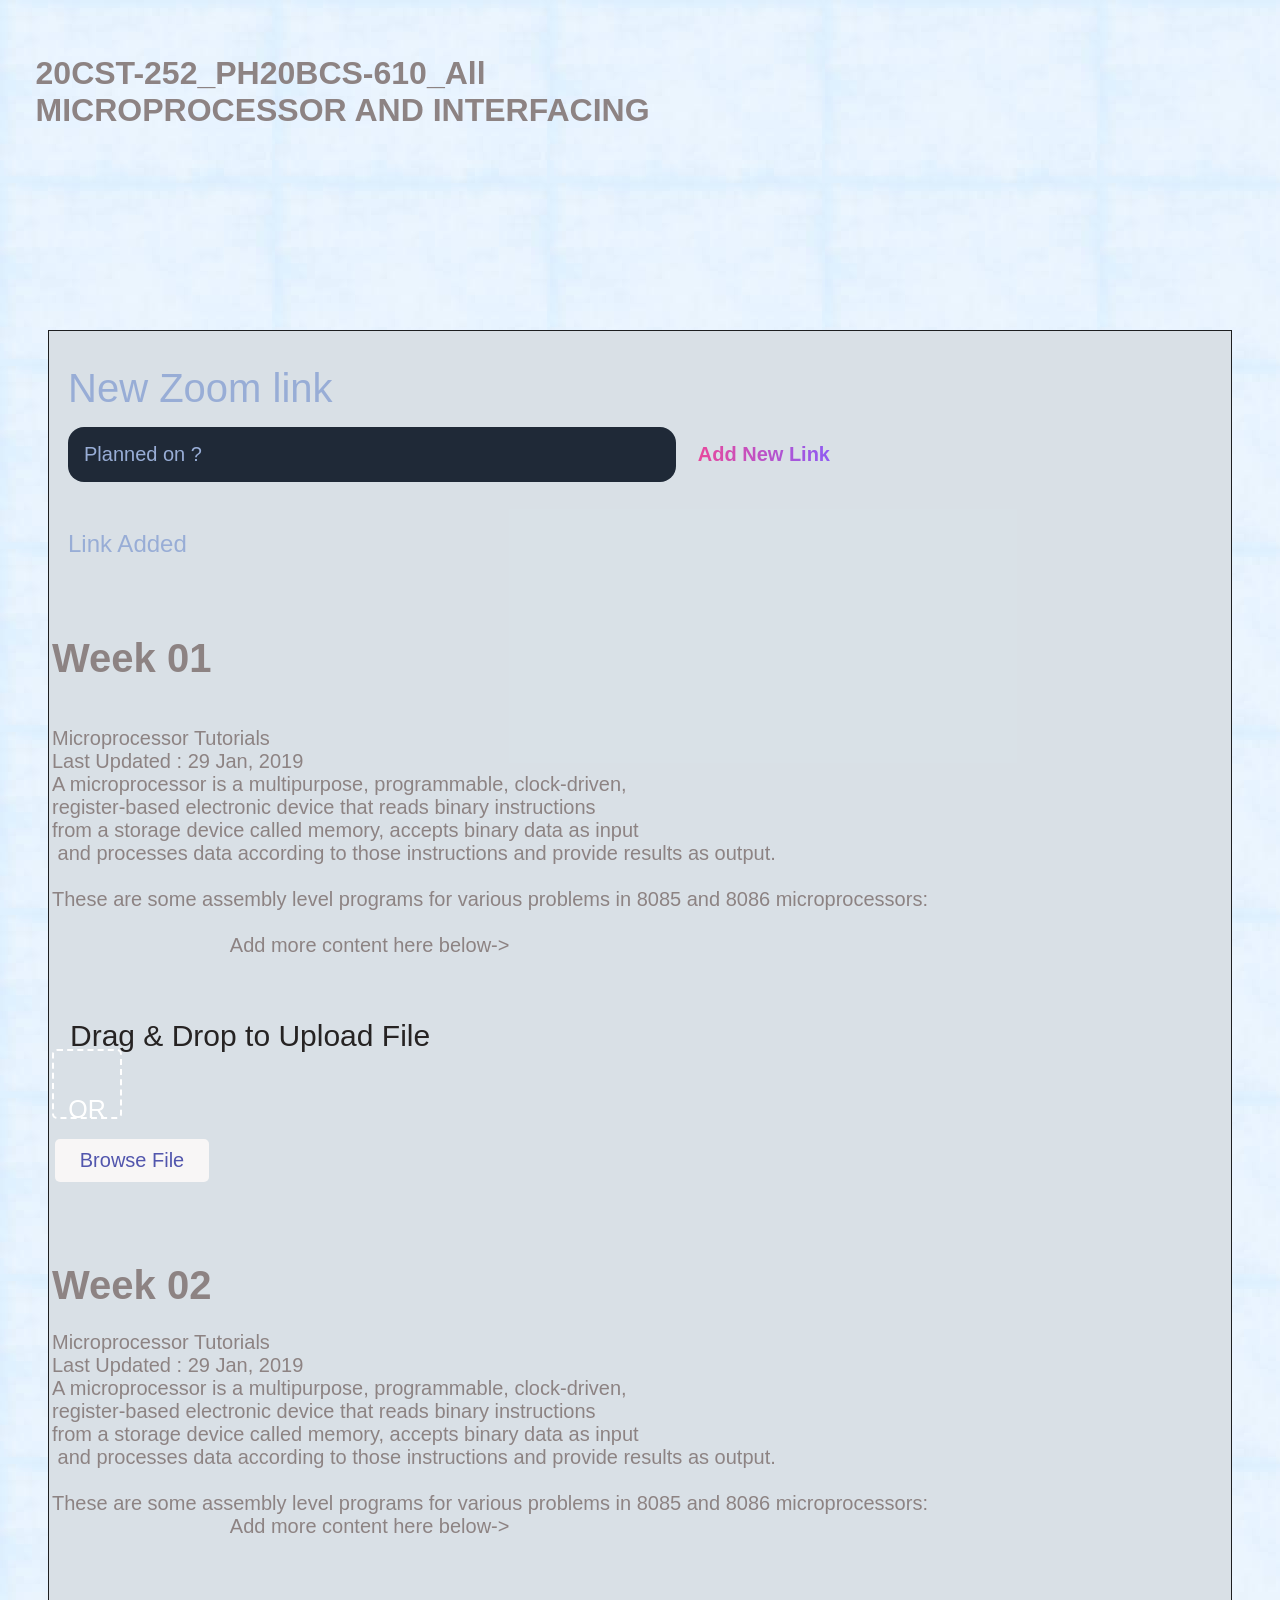
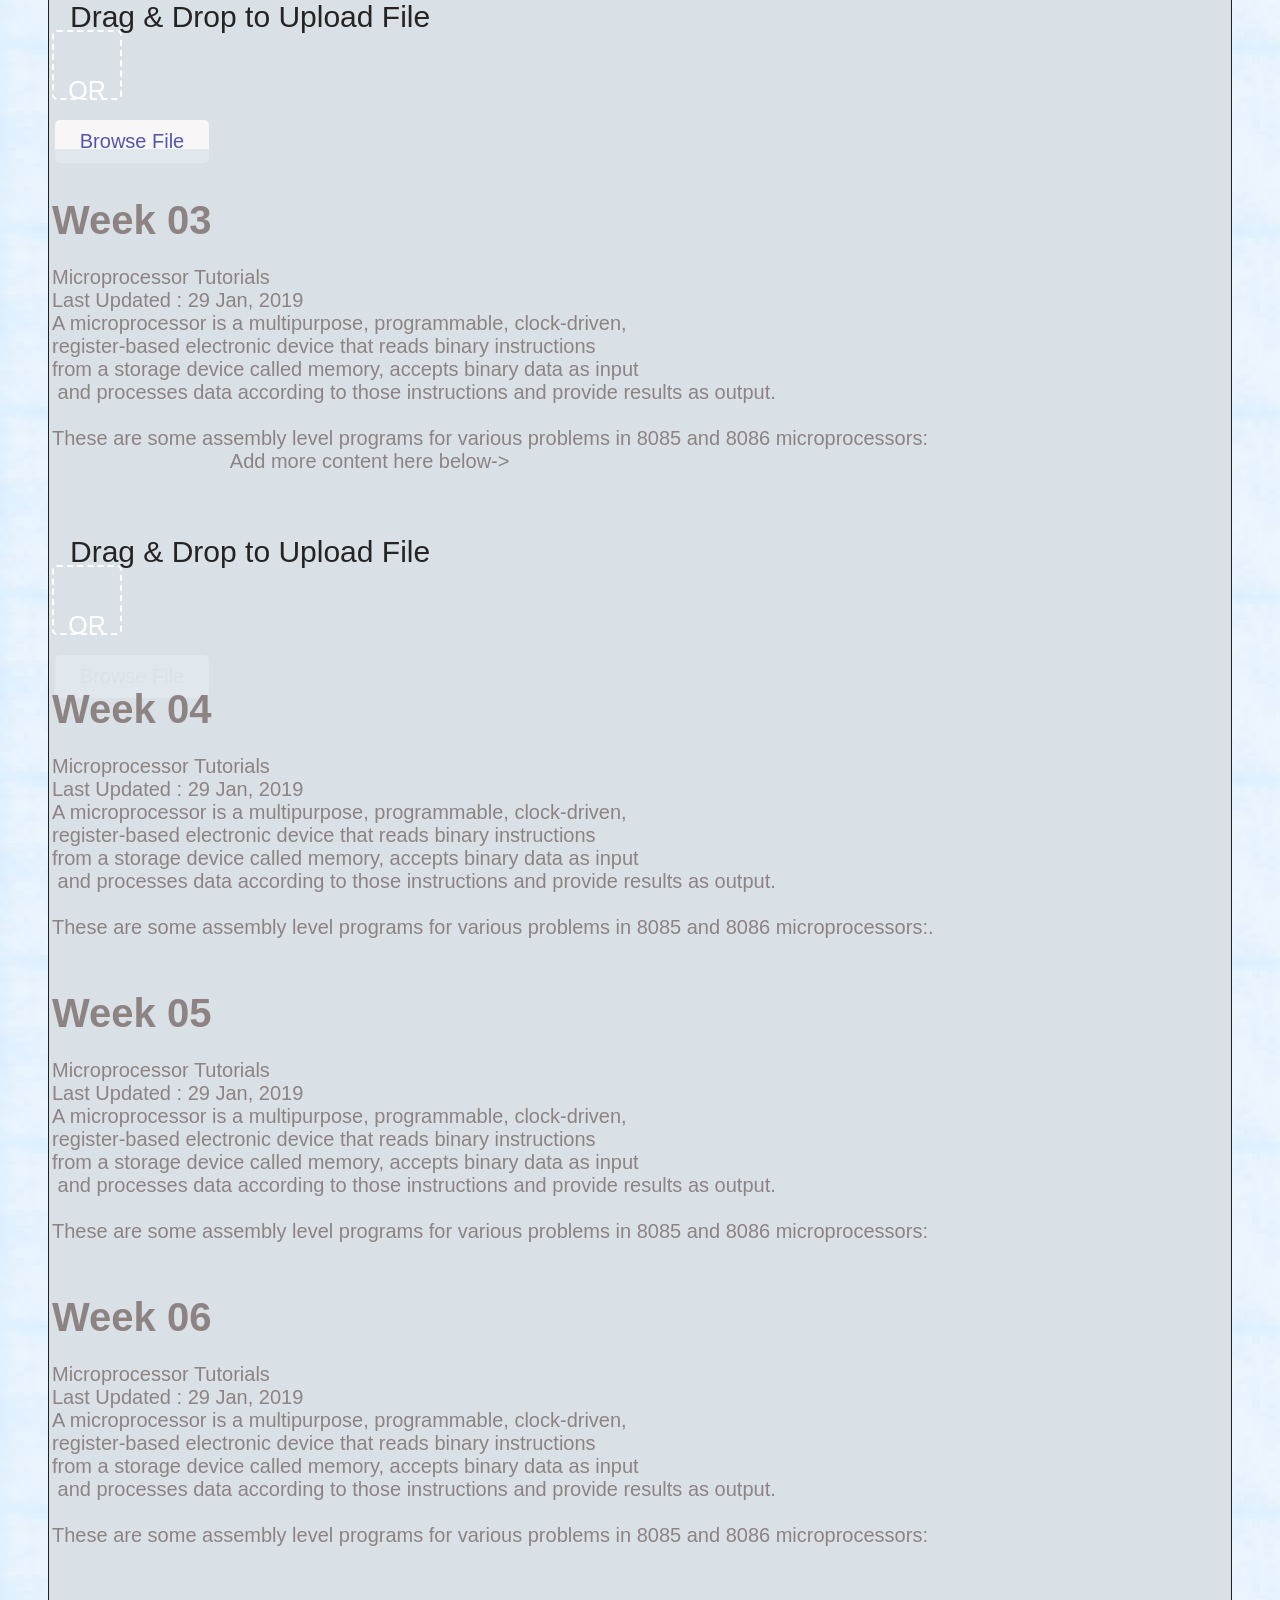
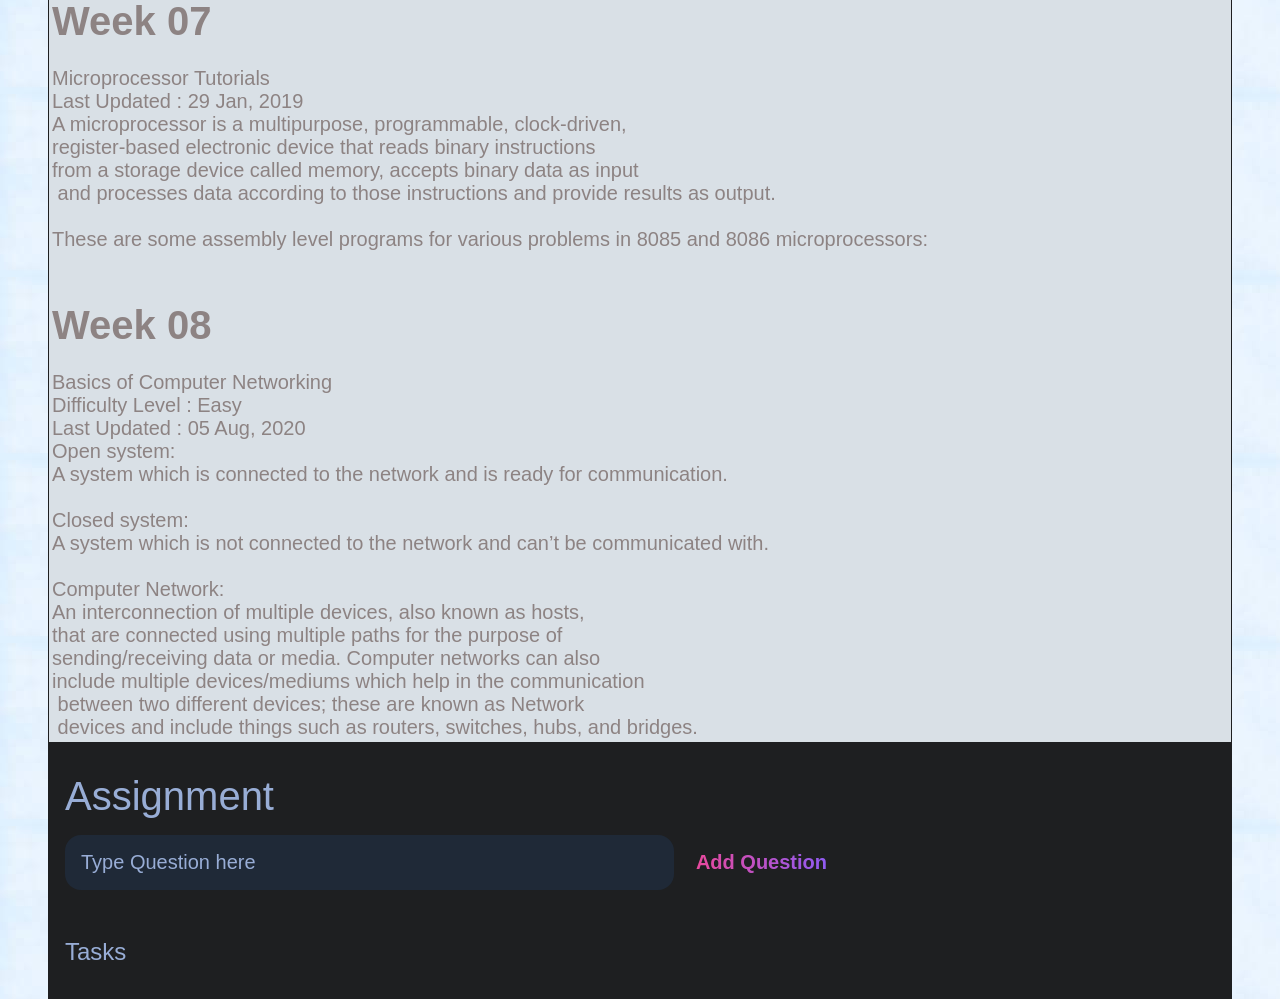
<file: index6.html>
<!DOCTYPE html>
<html lang="en">
<head>
	<meta charset="UTF-8">
	<meta http-equiv="X-UA-Compatible" content="IE=edge">
	<meta name="viewport" content="width=device-width, initial-scale=1.0">
	<title>Course</title>

	<link rel="stylesheet" href="main4.css" />
</head>
<style>
	body {
	  background-image: url('/images/8085.jpg');
	  
	}
	</style>
<body>
<pre>                                   <h1>
    20CST-252_PH20BCS-610_All
    MICROPROCESSOR AND INTERFACING

    
	</h1>

	<p></p>
	</pre>

	          
	<div class="grid-container">
		<div class="grid-item">
			<header>
				<h1>New Zoom link</h1>
				<form id="new-task-form">
					<input 
						type="text" 
						name="new-task-input" 
						id="new-task-input" 
						placeholder="Planned on ?" />
					<input 
						type="submit"
						id="new-task-submit" 
						value="Add New Link" />
				</form>
			</header>
			<main>
				<section class="task-list">
					<h2>Link Added</h2>
		
					<div id="tasks">
		
						<!-- <div class="task">
							<div class="content">
								<input 
									type="text" 
									class="text" 
									value="A new task"
									readonly>
							</div>
							<div class="actions">
								<button class="edit">Edit</button>
								<button class="delete">Delete</button>
							</div>
						</div> -->
		
					</div>
				</section>
			</main>
			<pre>
			<p>
<h1>Week 01</h1>
		
Microprocessor Tutorials
Last Updated : 29 Jan, 2019
A microprocessor is a multipurpose, programmable, clock-driven, 
register-based electronic device that reads binary instructions 
from a storage device called memory, accepts binary data as input
 and processes data according to those instructions and provide results as output.

These are some assembly level programs for various problems in 8085 and 8086 microprocessors:

				<label for="fname">Add more content here below</label>-><input type="text" id="fname" name="fname"><br><br>
			
				<div class="drag-area">
					<div class="icon"><i class="fas fa-cloud-upload-alt"></i></div>
					<header>Drag & Drop to Upload File</header>
					<span>OR</span>
					<button>Browse File</button>
					<input type="file" hidden>
				  </div>
				
               		  
			</p></pre>
			
		</div>
	  <div class="grid-item">
		<pre>
			<p>
<h1>Week 02</h1>
Microprocessor Tutorials
Last Updated : 29 Jan, 2019
A microprocessor is a multipurpose, programmable, clock-driven, 
register-based electronic device that reads binary instructions 
from a storage device called memory, accepts binary data as input
 and processes data according to those instructions and provide results as output.

These are some assembly level programs for various problems in 8085 and 8086 microprocessors:
				<label for="fname">Add more content here below</label>-><input type="text" id="fname" name="fname"><br><br>
			
				<div class="drag-area">
					<div class="icon"><i class="fas fa-cloud-upload-alt"></i></div>
					<header>Drag & Drop to Upload File</header>
					<span>OR</span>
					<button>Browse File</button>
					<input type="file" hidden>
				  </div>
			</p></pre>
	  </div>
	  <div class="grid-item">
		<pre>
			<p>
<h1>Week 03</h1>				
Microprocessor Tutorials
Last Updated : 29 Jan, 2019
A microprocessor is a multipurpose, programmable, clock-driven, 
register-based electronic device that reads binary instructions 
from a storage device called memory, accepts binary data as input
 and processes data according to those instructions and provide results as output.

These are some assembly level programs for various problems in 8085 and 8086 microprocessors:
				<label for="fname">Add more content here below</label>-><input type="text" id="fname" name="fname"><br><br>
			
				<div class="drag-area">
					<div class="icon"><i class="fas fa-cloud-upload-alt"></i></div>
					<header>Drag & Drop to Upload File</header>
					<span>OR</span>
					<button>Browse File</button>
					<input type="file" hidden>
				  </div></p></pre>
	  </div>  
	  <div class="grid-item"><pre>
		<p>
<h1>Week 04</h1>			
Microprocessor Tutorials
Last Updated : 29 Jan, 2019
A microprocessor is a multipurpose, programmable, clock-driven, 
register-based electronic device that reads binary instructions 
from a storage device called memory, accepts binary data as input
 and processes data according to those instructions and provide results as output.

These are some assembly level programs for various problems in 8085 and 8086 microprocessors:.</p></pre></div>
	  <div class="grid-item">
		<pre>
			<p>
<h1>Week 05</h1>
Microprocessor Tutorials
Last Updated : 29 Jan, 2019
A microprocessor is a multipurpose, programmable, clock-driven, 
register-based electronic device that reads binary instructions 
from a storage device called memory, accepts binary data as input
 and processes data according to those instructions and provide results as output.

These are some assembly level programs for various problems in 8085 and 8086 microprocessors:</p></pre>
	  </div>
	  <div class="grid-item">
		<pre>
			<p>
<h1>Week 06</h1>
Microprocessor Tutorials
Last Updated : 29 Jan, 2019
A microprocessor is a multipurpose, programmable, clock-driven, 
register-based electronic device that reads binary instructions 
from a storage device called memory, accepts binary data as input
 and processes data according to those instructions and provide results as output.

These are some assembly level programs for various problems in 8085 and 8086 microprocessors:</p></pre>
	  </div>  
	  <div class="grid-item">
		<pre>
			<p>
<h1>Week 07</h1>
Microprocessor Tutorials
Last Updated : 29 Jan, 2019
A microprocessor is a multipurpose, programmable, clock-driven, 
register-based electronic device that reads binary instructions 
from a storage device called memory, accepts binary data as input
 and processes data according to those instructions and provide results as output.

These are some assembly level programs for various problems in 8085 and 8086 microprocessors:</p></pre>
	  </div>
	  <div class="grid-item">
		<pre>
			<p>
<h1>Week 08</h1>
Basics of Computer Networking
Difficulty Level : Easy
Last Updated : 05 Aug, 2020
Open system: 
A system which is connected to the network and is ready for communication. 

Closed system: 
A system which is not connected to the network and can’t be communicated with. 

Computer Network: 
An interconnection of multiple devices, also known as hosts, 
that are connected using multiple paths for the purpose of 
sending/receiving data or media. Computer networks can also 
include multiple devices/mediums which help in the communication
 between two different devices; these are known as Network 
 devices and include things such as routers, switches, hubs, and bridges.</p></pre>
	  </div>
	 

	  <header>
		<h1>Assignment</h1>
		<form id="new-task-form">
			<input 
				type="text" 
				name="new-task-input" 
				id="new-task-input" 
				placeholder="Type Question here" />
			<input 
				type="submit"
				id="new-task-submit" 
				value="Add Question" />
		</form>
	</header>
	<main>
		<section class="task-list">
			<h2>Tasks </h2>

			<div id="Question Added">

				<!-- <div class="task">
					<div class="content">
						<input 
							type="text" 
							class="text" 
							value="A new task"
							readonly>
					</div>
					<div class="actions">
						<button class="edit">Edit</button>
						<button class="delete">Delete</button>
					</div>
				</div> -->

			</div>
		</section>
	</main>
	<script src="main4.js"></script>
</body>
</html>
</file>
<file: style.css>
@import url('https://fonts.googleapis.com/css2?family=Nunito:wght@200;300;400;600;700&display=swap');

:root{
    --green:#27ae60;
    --black:#192a56;
    --light-color:#666;
    --box-shadow:0 .5rem 1.5rem rgba(0,0,0,.1);
}

*{
    font-family: 'Nunito', sans-serif;
    margin:0; padding:0;
    box-sizing: border-box;
    text-decoration: none;
    outline: none; border:none;
    text-transform: capitalize;
    transition: all .2s linear;
}

html{
    font-size: 62.5%;
    overflow-x: hidden;
    scroll-padding-top: 5.5rem;
    scroll-behavior: smooth;
}

section{
    padding:2rem 9%;
}

section:nth-child(even){
    background:#eee;
}

.sub-heading{
    text-align: center;
    color:var(--green);
    font-size: 2rem;
    padding-top: 1rem;
}

.heading{
    text-align: center;
    color:var(--black);
    font-size: 3rem;
    padding-bottom: 2rem;
    text-transform: uppercase;
}

.btn{
    margin-top: 1rem;
    display: inline-block;
    font-size: 1.7rem;
    color:#fff;
    background: skyblue;
    border-radius: .5rem;
    cursor: pointer;
    padding:.8rem 3rem;
}

.btn:hover{
    background: var(--green);
    letter-spacing: .1rem;
}

header{
    position: fixed;
    top:0; left: 0; right:0;
    background: #fff;
    padding:1rem 7%;
    display: flex;
    align-items: center;
    justify-content: space-between;
    z-index: 1000;
    box-shadow: var(--box-shadow);
}

header .logo{
    color:var(--black);
    font-size: 2.5rem;
    font-weight: bolder;
}

header .logo i{
    color:var(--green);
}

header .navbar a{
    font-size: 1.7rem;
    border-radius: .5rem;
    padding:.5rem 1.5rem;
    color:var(--light-color);
}

header .navbar a.active,
header .navbar a:hover{
    color:#fff;
    background: var(--green);
}

header .icons i,
header .icons a{
    cursor: pointer;
    margin-left: .5rem;
    height:4.5rem;
    line-height: 4.5rem;
    width:4.5rem;
    text-align: center;
    font-size: 1.7rem;
    color:var(--black);
    border-radius: 50%;
    background: #eee;
}

header .icons i:hover,
header .icons a:hover{
    color:#fff;
    background: var(--green);
    transform: rotate(360deg);
}

header .icons #menu-bars{
    display: none;
}

#search-form{
    position: fixed;
    top:-110%; left:0; 
    height:100%; width:100%;
    z-index: 1004;
    background:rgba(0,0,0,.8);
    display: flex;
    align-items: center;
    justify-content: center;
    padding:0 1rem;
}

#search-form.active{
    top:0;
}

#search-form #search-box{
    width:50rem;
    border-bottom: .1rem solid #fff;
    padding:1rem 0;
    color:#fff;
    font-size: 3rem;
    text-transform: none;
    background:none;
}

#search-form #search-box::placeholder{
    color:#eee;
}

#search-form #search-box::-webkit-search-cancel-button{
    -webkit-appearance: none;
}

#search-form label{
    color:#fff;
    cursor:pointer;
    font-size: 3rem;
}

#search-form label:hover{
    color:var(--green);
}

#search-form #close{
    position: absolute;
    color:#fff;
    cursor: pointer;
    top: 2rem; right:3rem;
    font-size: 5rem;
}

.home .home-slider .slide{
    display: flex;
    align-items: center;
    flex-wrap: wrap;
    gap:2rem; 
    padding-top: 9rem;
}

.home .home-slider .slide .content{
    flex:1 1 45rem;
}

.home .home-slider .slide .image{
    flex:1 1 45rem;
}

.home .home-slider .slide .image img{
    width: 100%;
}

.home .home-slider .slide .content span{
    color:var(--green);
    font-size: 2.5rem;
}

.home .home-slider .slide .content h3{
    color:var(--black);
    font-size: 7rem;
}

.home .home-slider .slide .content p{
    color:var(--light-color);
    font-size: 2.2rem;
    padding:.5rem 0;
    line-height: 1.5;
}

.swiper-pagination-bullet-active{
    background:var(--green);
}

.dishes .box-container{
    display: grid;
    grid-template-columns: repeat(auto-fit, minmax(28rem, 1fr));
    gap:1.5rem;
}

.dishes .box-container .box{
    padding:2.5rem;
    background:#fff;
    border-radius: .5rem;
    border:.1rem solid rgba(0,0,0,.2);
    box-shadow: var(--box-shadow);
    position: relative;
    overflow: hidden;
    text-align: center;
}

.dishes .box-container .box .fa-heart,
.dishes .box-container .box .fa-eye{
    position: absolute;
    top:1.5rem;
    background:#eee;
    border-radius: 50%;
    height: 5rem;
    width:5rem;
    line-height: 5rem;
    font-size: 2rem;
    color:var(--black);
}

.dishes .box-container .box .fa-heart:hover,
.dishes .box-container .box .fa-eye:hover{
    background: var(--green);
    color:#fff;
}

.dishes .box-container .box .fa-heart{
    right:-15rem;
}

.dishes .box-container .box .fa-eye{
    left:-15rem;
}

.dishes .box-container .box:hover .fa-heart{
    right:1.5rem;
}

.dishes .box-container .box:hover .fa-eye{
    left:1.5rem;
}

.dishes .box-container .box img{
    height:17rem;
    margin:1rem 0;
}

.dishes .box-container .box h3{
    color:var(--black);
    font-size: 2.5rem;
}

.dishes .box-container .box .stars{
    padding:1rem 0;
}

.dishes .box-container .box .stars i{
    font-size: 1.7rem;
    color:var(--green);
}

.dishes .box-container .box span{
    color:var(--green);
    font-weight: bolder;
    margin-right: 1rem;
    font-size: 2.5rem;
}

.about .row{
    display: flex;
    flex-wrap: wrap;
    gap:1.5rem;
    align-items: center;
}

.about .row .image{
    flex:1 1 45rem;
}

.about .row .image img{ 
    width: 100%;
}

.about .row .content{
    flex:1 1 45rem;
}

.about .row .content h3{
    color:var(--black);
    font-size: 4rem;
    padding:.5rem 0;
}

.about .row .content p{
    color:var(--light-color);
    font-size: 1.5rem;
    padding:.5rem 0;
    line-height: 2;
}

.about .row .content .icons-container{
    display: flex;
    gap:1rem;
    flex-wrap: wrap;
    padding:1rem 0;
    margin-top: .5rem;
}

.about .row .content .icons-container .icons{
    background:#eee;
    border-radius: .5rem;
    border:.1rem solid rgba(0,0,0,.2);
    display: flex;
    align-items: center;
    justify-content: center;
    gap:1rem;
    flex:1 1 17rem;
    padding:1.5rem 1rem;
}

.about .row .content .icons-container .icons i{
    font-size: 2.5rem;
    color:var(--green);
}

.about .row .content .icons-container .icons span{
    font-size: 1.5rem;
    color:var(--black);
}

.menu .box-container{
    display: grid;
    grid-template-columns: repeat(auto-fit, minmax(30rem, 1fr));
    gap:1.5rem;
}

.menu .box-container .box{
    background: #fff;
    border:.1rem solid rgba(0,0,0,.2);
    border-radius: .5rem;
    box-shadow: var(--box-shadow);    
}

.menu .box-container .box .image{
    height: 25rem;
    width: 100%;
    padding:1.5rem;
    overflow: hidden;
    position: relative;
}

.menu .box-container .box .image img{
    height: 100%;
    width: 100%;
    border-radius: .5rem;
    object-fit: cover;
}

.menu .box-container .box .image .fa-heart{
    position: absolute;
    top:2.5rem; right: 2.5rem;
    height: 5rem;
    width: 5rem;
    line-height: 5rem;
    text-align: center;
    font-size: 2rem;
    background: #fff;
    border-radius: 50%;
    color:var(--black);
}

.menu .box-container .box .image .fa-heart:hover{
    background-color: var(--green);
    color:#fff;
}

.menu .box-container .box .content{
    padding:2rem;
    padding-top: 0;
}

.menu .box-container .box .content .stars{
    padding-bottom: 1rem;
}

.menu .box-container .box .content .stars i{
   font-size: 1.7rem;
   color:var(--green);
}

.menu .box-container .box .content h3{
    color:var(--black);
    font-size: 2.5rem;
}

.menu .box-container .box .content p{
    color:var(--light-color);
    font-size: 1.6rem;
    padding:.5rem 0;
    line-height: 1.5;
}

.menu .box-container .box .content .price{
    color:var(--green);
    margin-left: 1rem;
    font-size: 2.5rem;
}

.review .slide{
    padding:2rem;
    box-shadow:var(--box-shadow);
    border:.1rem solid rgba(0,0,0,.2);
    border-radius: .5rem;
    position: relative;    
}

.review .slide .fa-quote-right{
    position: absolute;
    top:2rem; right:2rem;
    font-size: 6rem;
    color:#ccc;
}

.review .slide .user{
    display: flex;
    gap:1.5rem;
    align-items: center;
    padding-bottom: 1.5rem;
}

.review .slide .user img{
    height: 7rem;
    width: 7rem;
    border-radius: 50%;
    object-fit: cover;
}

.review .slide .user h3{
    color:var(--black);
    font-size: 2rem;
    padding-bottom: .5rem;
}

.review .slide .user i{
    font-size: 1.3rem;
    color:var(--green);
}

.review .slide p{
    font-size: 1.5rem;
    line-height: 1.8;
    color:var(--light-color);
}

.order form{
    max-width:90rem;
    border-radius: .5rem;
    box-shadow: var(--box-shadow);
    border:.1rem solid rgba(0,0,0,.2);
    background:#fff;
    padding:1.5rem;
    margin:0 auto;
}

.order form .inputBox{
    display: flex;
    flex-wrap: wrap;
    justify-content: space-between;
}

.order form .inputBox .input{
    width:49%;
}

.order form .inputBox .input span{
    display:block;
    padding:.5rem 0;
    font-size: 1.5rem;
    color:var(--light-color);
}

.order form .inputBox .input input,
.order form .inputBox .input textarea{
    background:#eee;
    border-radius: .5rem;
    padding:1rem;
    font-size: 1.6rem;
    color:var(--black);
    text-transform: none;
    margin-bottom: 1rem;
    width:100%;
}

.order form .inputBox .input input:focus,
.order form .inputBox .input textarea:focus{
    border:.1rem solid var(--green);
}

.order form .inputBox .input textarea{
    height:20rem;
    resize: none;
}

.order form .btn{
    margin-top: 0;
}

.footer .box-container{
    display: grid;
    grid-template-columns: repeat(auto-fit, minmax(25rem, 1fr));
    gap:1.5rem;
}

.footer .box-container .box h3{
    padding:.5rem 0;
    font-size: 2.5rem;
    color:var(--black);
}

.footer .box-container .box a{
    display: block;
    padding:.5rem 0;
    font-size: 1.5rem;
    color:var(--light-color);
}

.footer .box-container .box a:hover{
    color:var(--green);
    text-decoration: underline;
}

.footer .credit{
    text-align: center;
    border-top: .1rem solid rgba(0,0,0,.1);
    font-size: 2rem;
    color:var(--black);
    padding:.5rem;
    padding-top: 1.5rem;
    margin-top: 1.5rem;
}

.footer .credit span{
    color:var(--green);
}

.loader-container{
    position: fixed;
    top:0; left:0;
    height:100%; 
    width:100%;
    z-index: 10000;
    background:#fff;
    display: flex;
    align-items: center;
    justify-content: center;
    overflow: hidden;
}

.loader-container img{
    width:35rem;
}

.loader-container.fade-out{
    top:-110%;
    opacity:0;
}
























/* media queries  */

@media (max-width:991px){

    html{
        font-size: 55%;
    }
    
    header{
        padding:1rem 2rem;
    }

    section{
        padding:2rem;
    }


}

@media (max-width:768px){

    header .icons #menu-bars{
        display: inline-block;
    }

    header .navbar{
        position: absolute;
        top:100%; left:0; right:0;
        background:#fff;
        border-top: .1rem solid rgba(0,0,0,.2);
        border-bottom: .1rem solid rgba(0,0,0,.2);
        padding:1rem;
        clip-path: polygon(0 0, 100% 0, 100% 0, 0 0);
    }

    header .navbar.active{
        clip-path: polygon(0 0, 100% 0, 100% 100%, 0% 100%);
    }

    header .navbar a{
        display: block;
        padding:1.5rem;
        margin:1rem;
        font-size: 2rem;
        background:#eee;
    }

    #search-form #search-box{
        width:90%;
        margin:0 1rem;
    }

    .home .home-slider .slide .content h3{
        font-size: 5rem;
    }

}

@media (max-width:450px){

    html{
        font-size: 50%;
    }

    .dishes .box-container .box img{
        height:auto;
        width: 100%;
    }

    .order form .inputBox .input{
        width:100%;
    }

}
</file>
<file: main4.css>
:root {
	--dark: #374151;
	--darker: #1F2937;
	--darkest: #111827;
	--grey: #98add6;
	--pink: #EC4899;
	--purple: #8B5CF6;
	--light: #EEE;
}

* {
	margin: 0;
	box-sizing: border-box;
	font-family: "Fira sans", sans-serif;
}

body {
	display: flex;
	flex-direction: column;
	min-height: 100vh;
	color: rgb(141, 131, 131);
	background-color: var(--dark);
}

header {
	padding: 2rem 1rem;
	max-width: 800px;
	width: 100%;
	margin: 0;
}

header h1{ 
	font-size: 2.5rem;
	font-weight: 300;
	color: var(--grey);
	margin-bottom: 1rem;
}

#new-task-form {
	display: flex;;
}

input, button {
	appearance: none;
	border: none;
	outline: none;
	background: none;
}

#new-task-input {
	flex: 1 1 0%;
	background-color: var(--darker);
	padding: 1rem;
	border-radius: 1rem;
	margin-right: 1rem;
	color: var(--light);
	font-size: 1.25rem;
}

#new-task-input::placeholder {
	color: var(--grey);
}

#new-task-submit {
	color: var(--pink);
	font-size: 1.25rem;
	font-weight: 700;
	background-image: linear-gradient(to right, var(--pink), var(--purple));
	-webkit-background-clip: text;
	-webkit-text-fill-color: transparent;
	cursor: pointer;
	transition: 0.4s;
}

#new-task-submit:hover {
	opacity: 0.8;
}

#new-task-submit:active {
	opacity: 0.6;
}

main {
	flex: 1 1 0%;
	max-width: 800px;
	width: 100%;
	margin: 0;
}

.task-list {
	padding: 1rem;
}

.task-list h2 {
	font-size: 1.5rem;
	font-weight: 300;
	color: var(--grey);
	margin-bottom: 1rem;
}

#tasks .task {
	display: flex;
	justify-content: space-between;
	background-color: var(--darkest);
	padding: 1rem;
	border-radius: 1rem;
	margin-bottom: 1rem;
}

.task .content {
	flex: 1 1 0%;
}

.task .content .text {
	color: var(--light);
	font-size: 1.125rem;
	width: 100%;
	display: block;
	transition: 0.4s;
}

.task .content .text:not(:read-only) {
	color: var(--pink);
}

.task .actions {
	display: flex;
	margin: 0 -0.5rem;
}

.task .actions button {
	cursor: pointer;
	margin: 0 0.5rem;
	font-size: 1.125rem;
	font-weight: 700;
	text-transform: uppercase;
	transition: 0.4s;
}

.task .actions button:hover {
	opacity: 0.8;
}

.task .actions button:active {
	opacity: 0.6;
}

.task .actions .edit {
	background-image: linear-gradient(to right, var(--pink), var(--purple));
	-webkit-background-clip: text;
	-webkit-text-fill-color: transparent;
}

.task .actions .delete {
	color: crimson;
}


.grid-container {
	display: grid;
	grid-template-columns: fixed fixed fixed;
	background-color: #1e1f21;
	padding: 1px;
	margin-left: 3em;
	margin-right: 3em;
  }
  .grid-item {
	background-color: rgba(223, 231, 237, 0.97);
	border: 0px solid rgba(69, 53, 53, 0);
	padding: 3px;
	font-size: 20px;
	text-align: left;
	text-color: #1e1f21;
  }

  

  .drag-area{
	border: 2px dashed #fff;
	height: 70px;
	width: 70px;
	border-radius: 5px;
	display: flex;
	align-items: center;
	justify-content: center;
	flex-direction: column;
  }
  .drag-area.active{
	border: 2px solid #fff;
  }
  .drag-area .icon{
	font-size: 10px;
	color: #fff;
  }
  .drag-area header{
	font-size: 30px;
	font-weight: 50;
	color: rgb(38, 35, 35);
  }
  .drag-area span{
	font-size: 25px;
	font-weight: 30;
	color: #fff;
	margin: 10px 0 15px 0;
  }
  .drag-area button{
	padding: 10px 25px;
	font-size: 20px;
	font-weight: 50;
	margin-left: 90px;
	border: none;
	outline: none;
	background: rgb(248, 246, 246);
	color: #5256ad;
	border-radius: 5px;
	cursor: pointer;
  }
  .drag-area img{
	height: 100%;
	width: 100%;
	object-fit: cover;
	border-radius: 5px;
  }
</file>
